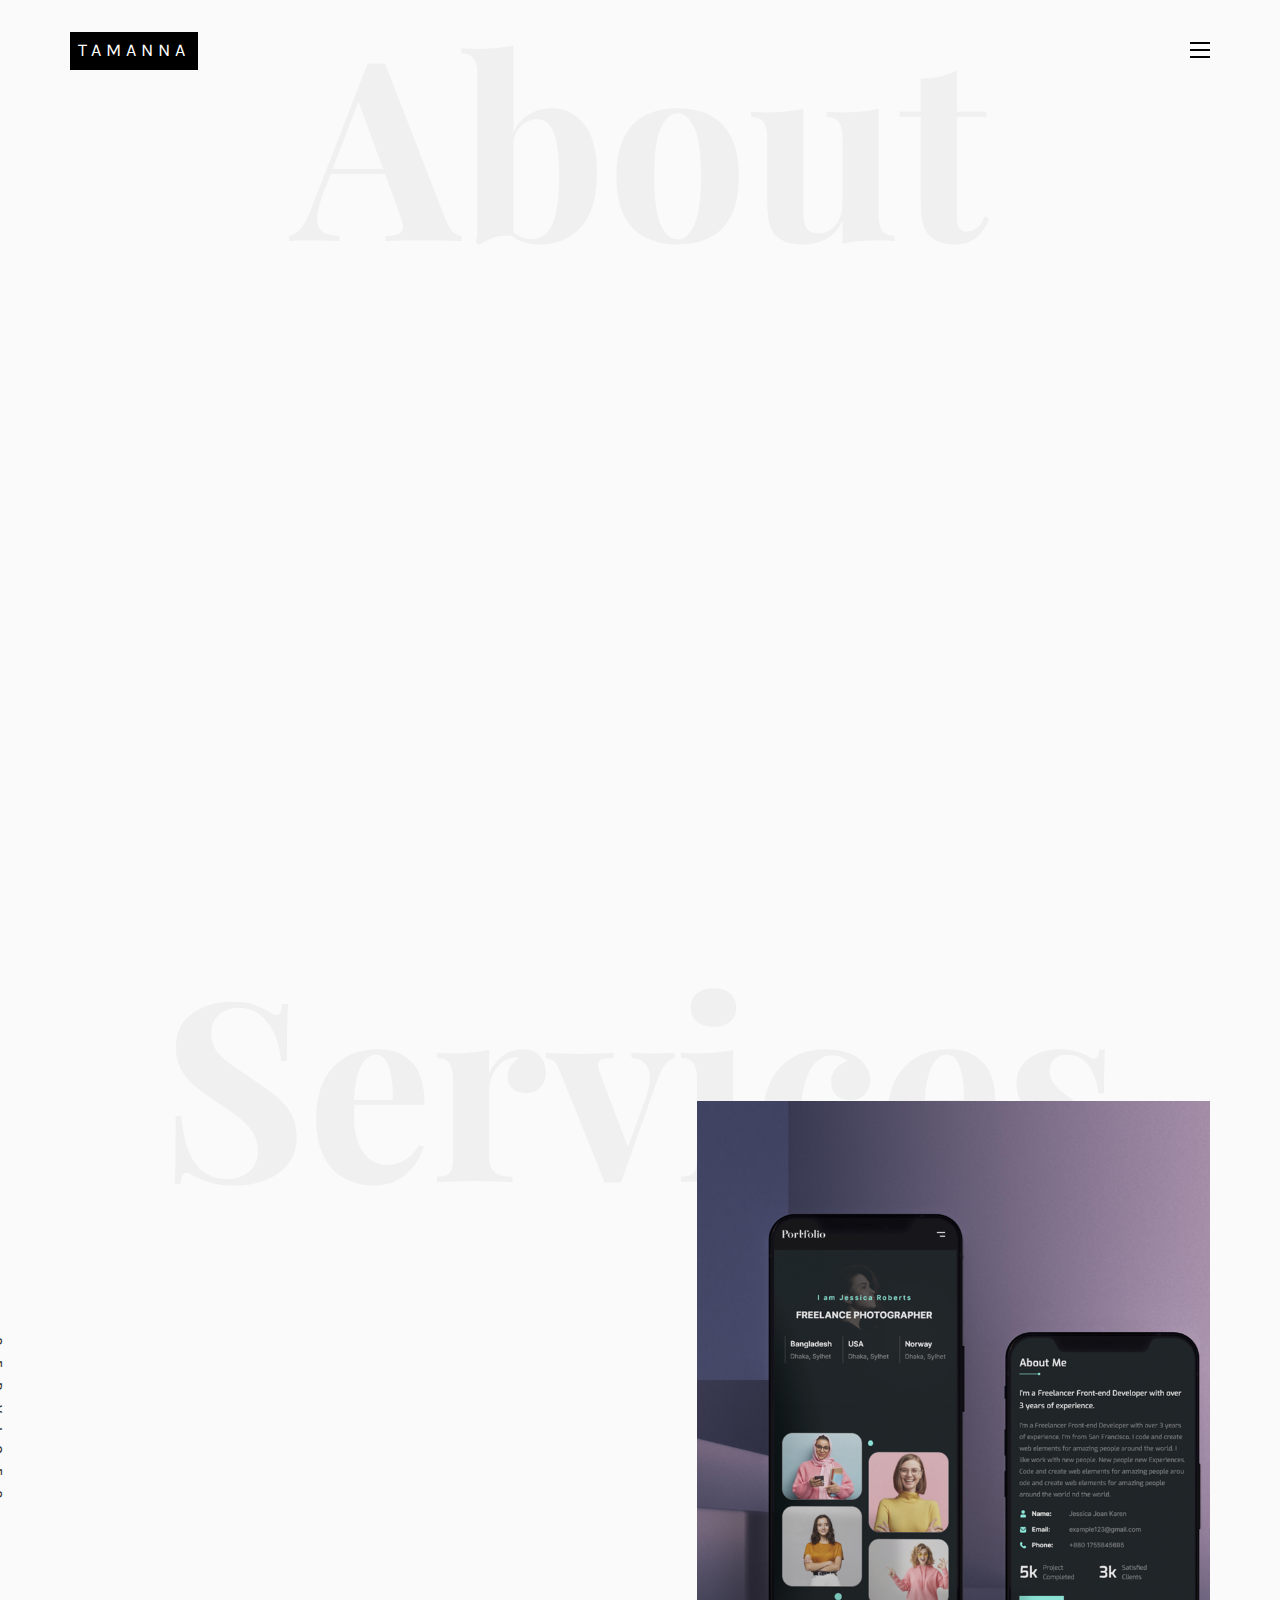
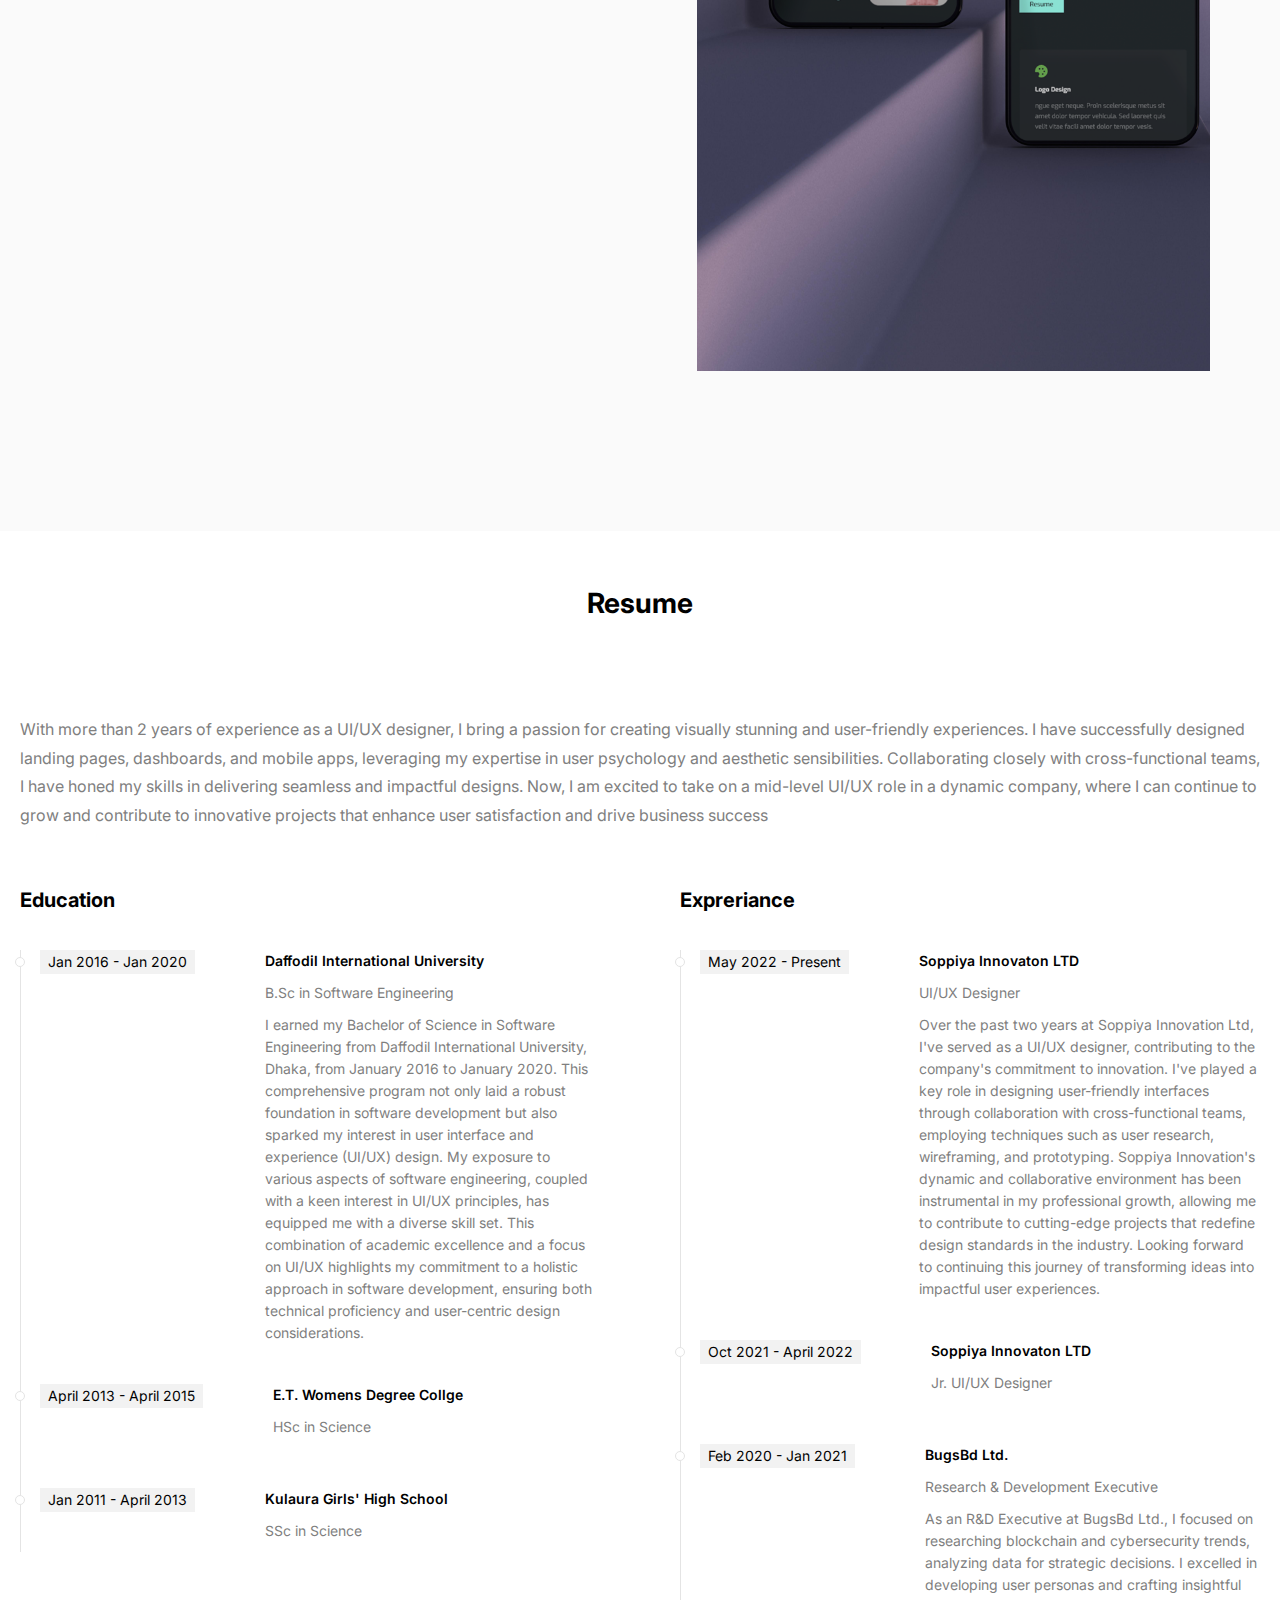
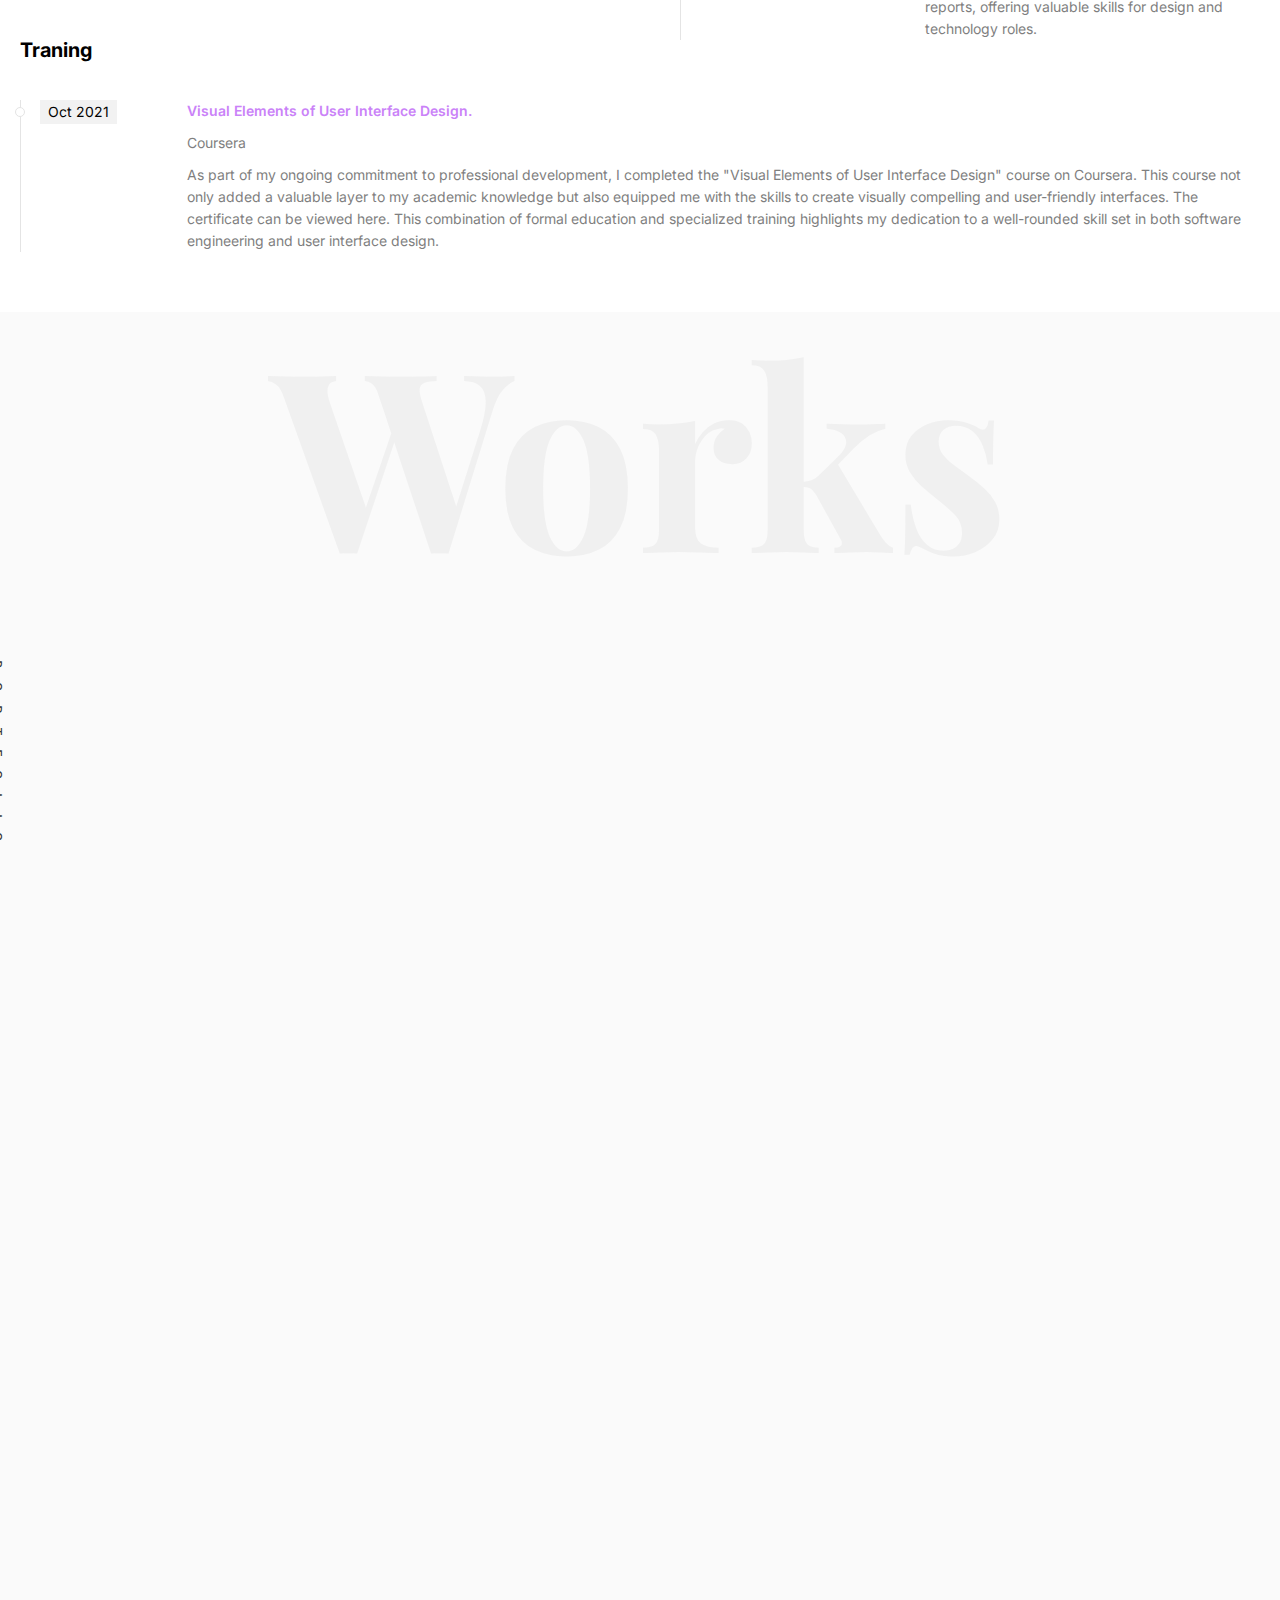
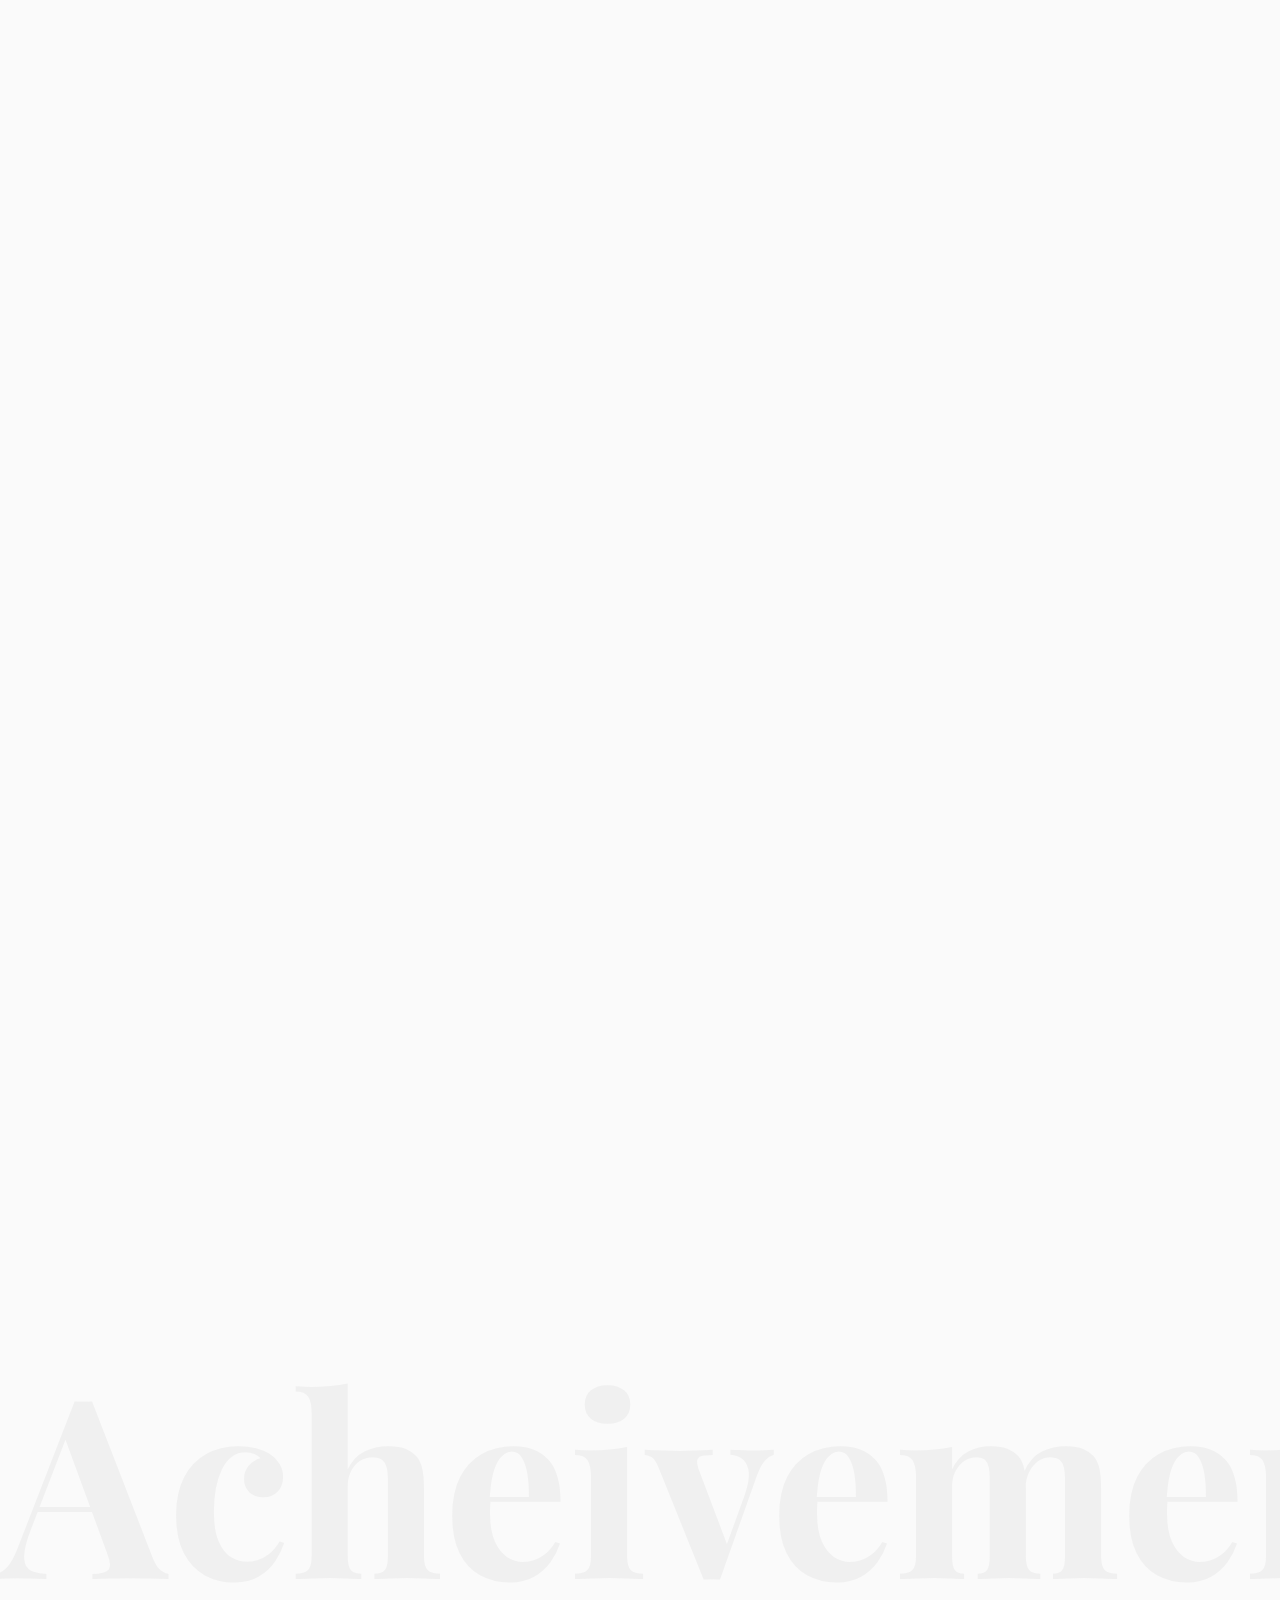
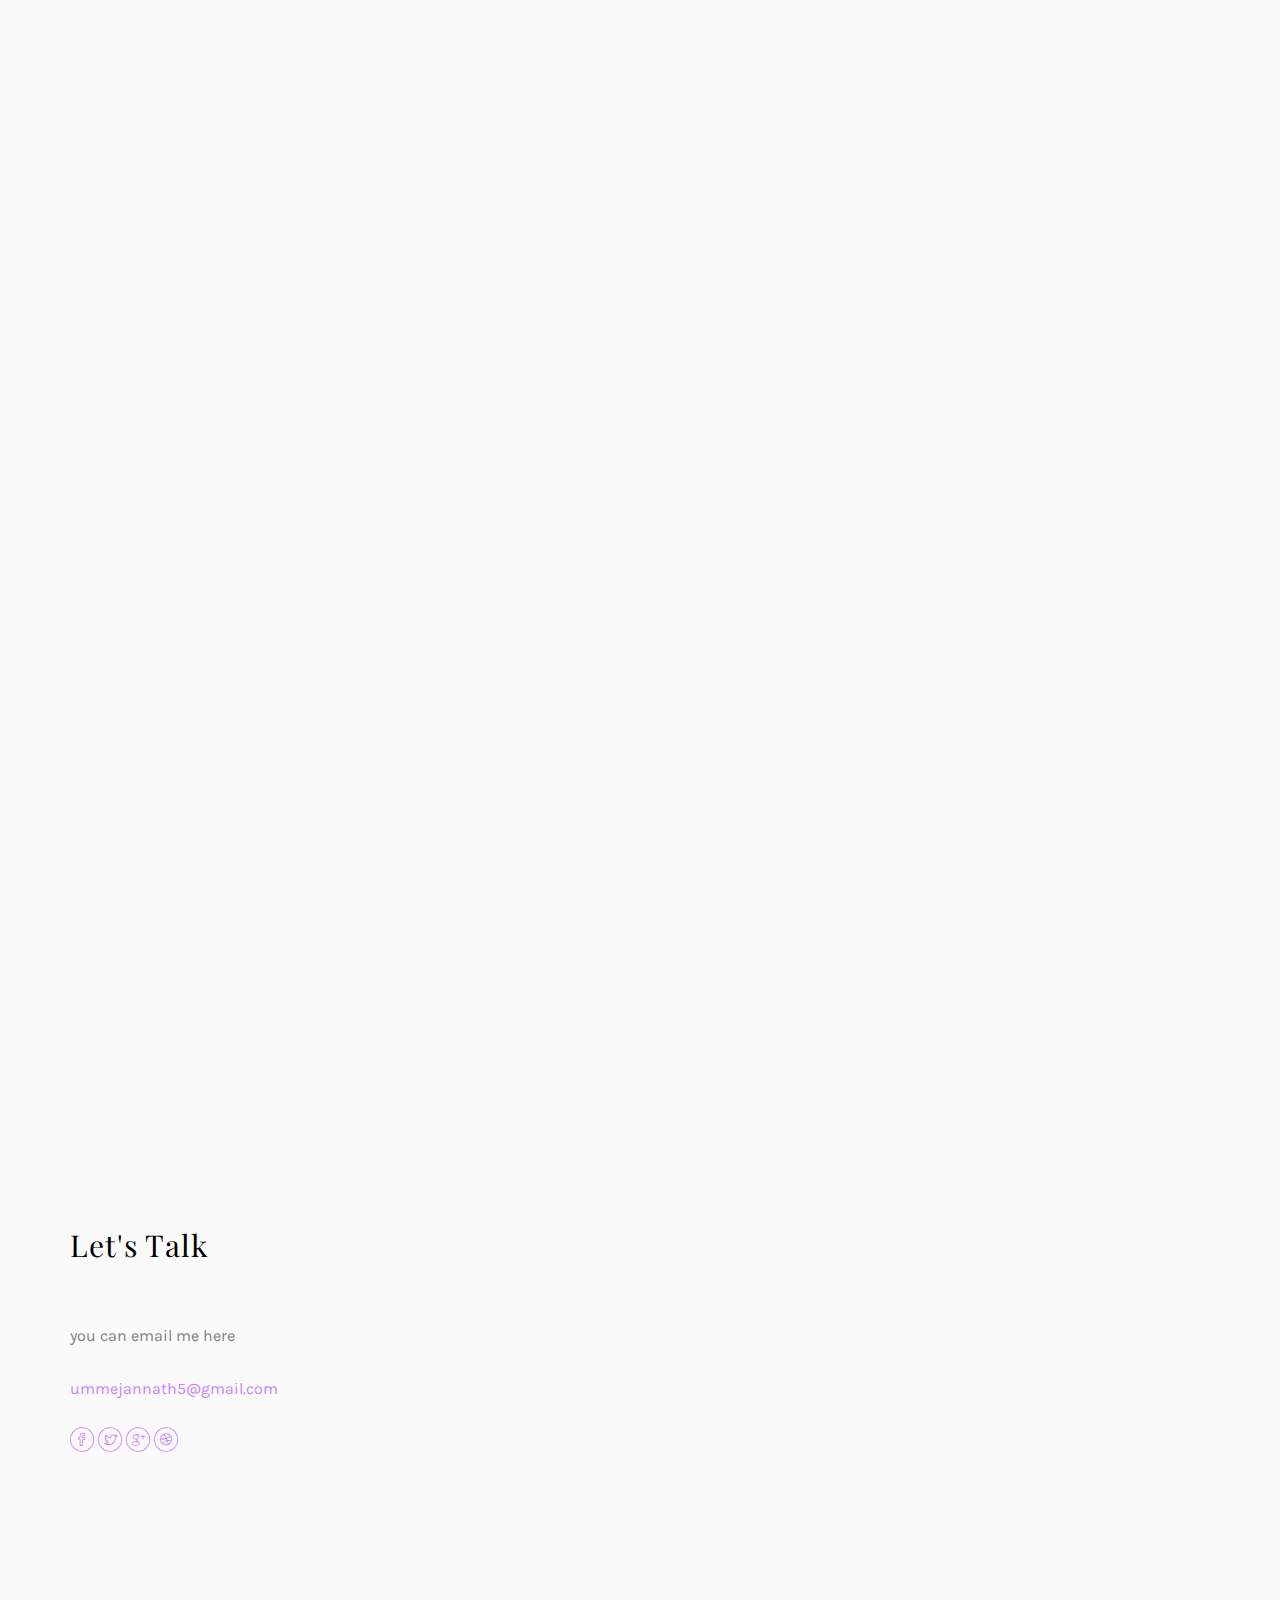
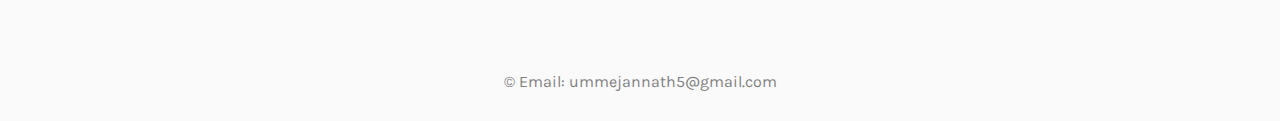
<file: index.html>
<!DOCTYPE HTML>
<html>
	<head>
	<meta charset="utf-8">
	<meta http-equiv="X-UA-Compatible" content="IE=edge">
	<title>Tamanna</title>
	<meta name="viewport" content="width=device-width, initial-scale=1">
	<meta name="description" content="" />
	<meta name="keywords" content="" />
	<meta name="author" content="" />

  <!-- Facebook and Twitter integration -->
	<meta property="og:title" content=""/>
	<meta property="og:image" content=""/>
	<meta property="og:url" content="https://www.facebook.com/m.Tamuuu92"/>
	<meta property="og:site_name" content="https://www.facebook.com/m.Tamuuu92"/>
	<meta property="og:description" content=""/>
	<meta name="twitter:title" content="" />
	<meta name="twitter:image" content="" />
	<meta name="twitter:url" content="" />
	<meta name="twitter:card" content="" />

	<!-- Place favicon.ico and apple-touch-icon.png in the root directory -->
	<link rel="shortcut icon" href="favicon.ico">

	<link href="https://fonts.googleapis.com/css?family=Karla:400,700" rel="stylesheet">
	<link href="https://fonts.googleapis.com/css?family=Playfair+Display:400,400i,700" rel="stylesheet">
	
	<!-- Animate.css -->
	<link rel="stylesheet" href="css/animate.css">
	<!-- Icomoon Icon Fonts-->
	<link rel="stylesheet" href="css/icomoon.css">
	<!-- Bootstrap  -->
	<link rel="stylesheet" href="css/bootstrap.css">
	<!-- Owl Carousel -->
	<link rel="stylesheet" href="css/owl.carousel.min.css">
	<link rel="stylesheet" href="css/owl.theme.default.min.css">
	<!-- Magnific Popup -->
	<link rel="stylesheet" href="css/magnific-popup.css">

	<link rel="stylesheet" href="css/style.css">


	<!-- Modernizr JS -->
	<script src="js/modernizr-2.6.2.min.js"></script>
	<!-- FOR IE9 below -->
	<!--[if lt IE 9]>
	<script src="js/respond.min.js"></script>
	<![endif]-->

	</head>
	<body>

	<nav id="colorlib-main-nav" role="navigation">
		<a href="#" class="js-colorlib-nav-toggle colorlib-nav-toggle active"><i></i></a>
		<div class="js-fullheight colorlib-table">
			<div class="colorlib-table-cell js-fullheight">
				<div class="row">
					<div class="col-md-12">
						<div class="form-group">
							<input type="text" class="form-control" id="search" placeholder="Enter any key to search...">
							<button type="submit" class="btn btn-primary"><i class="icon-search3"></i></button>
						</div>
					</div>
				</div>
				<div class="row">
					<!-- <div class="col-md-12">
						<ul>
							<li class="active"><a href="index.html">Home</a></li>
							<li><a href="services.html">Services</a></li>
							<li><a href="work.html">Work</a></li>
							<li><a href="blog.html">Blog</a></li>
							<li><a href="about.html">About</a></li>
							<li><a href="contact.html">Contact</a></li>
						</ul>
					</div> -->
				</div>
				<div class="row">
					<div class="col-md-12">
						<h2 class="head-title">Works</h2>
						<a href="images/work-1.png" class="gallery image-popup-link text-center" style="background-image: url(images/work-1.png);">
							<span><i class="icon-search3"></i></span>
						</a>
						<a href="images/work-2.png" class="gallery image-popup-link text-center" style="background-image: url(images/work-2.png);">
							<span><i class="icon-search3"></i></span>
						</a>
						<a href="images/work-3.png" class="gallery image-popup-link text-center" style="background-image: url(images/work-3.png);">
							<span><i class="icon-search3"></i></span>
						</a>
						<a href="images/work-4.png" class="gallery image-popup-link text-center" style="background-image: url(images/work-4.png);">
							<span><i class="icon-search3"></i></span>
						</a>
					</div>
				</div>
			</div>
		</div>
	</nav>
	
	<div id="colorlib-page">
		<header>
			<div class="container">
				<div class="row">
					<div class="col-md-12">
						<div class="colorlib-navbar-brand">
							<a class="colorlib-logo" href="index.html"><span>TAMANNA</span><span></span></a>
						</div>
						<a href="#" class="js-colorlib-nav-toggle colorlib-nav-toggle"><i></i></a>
					</div>
				</div>
			</div>
		</header>
		<div id="colorlib-about">
			<div class="container">
				<div class="row text-center">
					<h2 class="bold">About</h2>
				</div>
				<div class="row">
					<div class="col-md-5 animate-box">
						<div class="owl-carousel3">
							<div class="item">
								<img class="img-responsive about-img" src="images/about.jpg" alt="html5 bootstrap template by colorlib.com">
							</div>
							<div class="item">
								<img class="img-responsive about-img" src="images/about-2.jpg" alt="html5 bootstrap template by colorlib.com">
							</div>
						</div>
					</div>
					<div class="col-md-6 col-md-push-1 animate-box">
						<div class="about-desc">
							<div class="owl-carousel3">
								<div class="item">
									<h2><span>Tamanna</span><span>Umme Jannath</span></h2>
								</div>
								<div class="item">
									<h2><span>I'm</span><span>A UI/UX Designer</span></h2>
								</div>
							</div>
							<div class="desc">
								<div class="rotate">
									<h2 class="heading">About</h2>
								</div>
								<p>Hey there! I'm Umme Jannath Tamanna, a passionate UI/UX designer currently shaping digital experiences at Soppiya Innovation Ltd for the past two years. My journey in the ever-evolving world of design has been nothing short of exhilarating, marked by a commitment to excellence and a love for crafting interfaces that seamlessly blend form and function.</p>
								<p class="colorlib-social-icons">
									<a href="https://dribbble.com/ummejannath" target="_blank"><i class="icon-dribbble2"></i></a>
									<a href="https://www.linkedin.com/in/tamu92/" target="_blank"><i class="icon-linkedin4"></i></a>
									<a href="https://www.facebook.com/m.Tamuuu92" target="_blank"><i class="icon-facebook4"></i></a>
									
								</p>
								<p><a href="https://www.linkedin.com/in/tamu92/" class="btn btn-primary btn-outline">Contact Me!</a></p>
							</div>
						</div>
					</div>
				</div>
			</div>
		</div>
		<div id="colorlib-services">
			<div class="container">
				<div class="row text-center">
					<h2 class="bold">Services</h2>
				</div>
				<div class="row">
					<div class="col-md-12">
						<div class="services-flex">
							<div class="one-third">
								<div class="row">
									<div class="col-md-12 col-md-offset-0 animate-box intro-heading">
										<span>My Services</span>
										<h2>Here Are Some of My Skills</h2>
									</div>
								</div>
								<div class="row">
									<div class="col-md-12">
										<div class="rotate">
											<h2 class="heading">Services</h2>
										</div>
									</div>
									<div class="col-md-6">
										<div class="services animate-box">
											<h3>1 - UI/UX Design</h3>
											<ul>
												<li>User Interface Design</li>
												<li>User Experience Design </li>
												<li>Wireframing</li>
												<li>Prototyping</li>
												<li>Design System</li>
												<li>Style Guide</li>
												
											</ul>
										</div>
										<div class="services animate-box">
											<h3>3 - Tools</h3>
											<ul>
												<li>Figma</li>
												<li>Adobe Xd</li>
												<li>Adobe Photoshop</li>
												<li>Adobe Illustrato</li>
											</ul>
										</div>
									</div>
									<div class="col-md-6">
										<div class="services animate-box">
											<h3>2 - Research</h3>
											<ul>
												<li>Data analysis</li>
												<li>Task analysis</li>
												<li>User persona hypothesis









												</li>




									
											</ul>
										</div>
										<div class="services animate-box">
											<h3>4 - Soft Skills</h3>
											<ul>
												<li>Communication</li>
												<li>Attention to Detail</li>
												<li>Time Management</li>
												<li>Basic HTML CSS</li>
											</ul>
										</div>
									</div>
								</div>
							</div>
							<div class="one-forth services-img" style="background-image: url(images/services-img-1.png);">
							</div>
						</div>
					</div>
				</div>
			</div>
		</div>


	<head>
    <meta charset="UTF-8">
    <meta http-equiv="X-UA-Compatible" content="IE=edge">
    <meta name="viewport" content="width=device-width, initial-scale=1.0">
    <title>skills section</title>
    <link rel="stylesheet" href="css/common.css">
    <link rel="stylesheet" href="css/layoutThree.css">
   
</head>

<body>

    <!--  spresume002_layoutThree  -->
    <section class="spresume002_resume_section spresume002_layoutThree  spresume002_universl">
        <div class="spresume002_section_overlay"></div>
        <div class="spresume002_container">

            <div class="spresume002_section_title_wrapper spresume002_section_title_center">
                <p class="spresume002_section_title">Resume</p>
            </div>

            <div class="spresume002_resume_content_wrapper">
              
                <div class="spresume002_more_skills">
                    <!-- col -->

                    <p> With more than 2 years of experience as a UI/UX designer, I bring a passion for creating visually stunning and user-friendly experiences. I have successfully designed landing pages, dashboards, and mobile apps, leveraging my expertise in user psychology and aesthetic sensibilities. Collaborating closely with cross-functional teams, I have honed my skills in delivering seamless and impactful designs. Now, I am excited to take on a mid-level UI/UX role in a dynamic company, where I can continue to grow and contribute to innovative projects that enhance user satisfaction and drive business success</p>
                  
                </div>

                <!-- resume -->
                <div class="spresume002_resume_area">
                    <div class="spresume002_col spresume002_education_col">
                        <div class="spresume002_title_text_wrapper">
                            <p class="spresume002_title_text">Education</p>
                        </div>
                        <ul class="spresume002_resume_nav">
                            <li class="spresume002_resume_nav_item">
                                <div class="spresume002_resume_item_inner">
                                    <div class="spresume002_date_wrapper">
                                        <span class="spresume002_date">Jan 2016 - Jan 2020</span>
                                        <p class="spresume002_qualification_title">Daffodil International University</p>
                                    </div>
                                    <div class="spresume002_qualification">
                                        <p class="spresume002_qualification_title">Daffodil International University</p>
                                        <p class="spresume002_qualification_group">B.Sc in Software Engineering</p>
                                        <p class="spresume002_qualification_description">
                                           I earned my Bachelor of Science in Software Engineering from Daffodil International University, Dhaka, from January 2016 to January 2020. This comprehensive program not only laid a robust foundation in software development but also sparked my interest in user interface and experience (UI/UX) design. My exposure to various aspects of software engineering, coupled with a keen interest in UI/UX principles, has equipped me with a diverse skill set. This combination of academic excellence and a focus on UI/UX highlights my commitment to a holistic approach in software development, ensuring both technical proficiency and user-centric design considerations.
                                        </p>
                                    </div>
                                </div>


                            </li>

                             <li class="spresume002_resume_nav_item">
                                <div class="spresume002_resume_item_inner">
                                    <div class="spresume002_date_wrapper">
                                        <span class="spresume002_date">April 2013 - April 2015</span>
                                        <p class="spresume002_qualification_title">E.T. Womens Degree Collge</p>
                                    </div>
                                    <div class="spresume002_qualification">
                                        <p class="spresume002_qualification_title">E.T. Womens Degree Collge</p>
                                        <p class="spresume002_qualification_group">HSc in Science</p>
                                        <p class="spresume002_qualification_description">
                                          
                                        </p>
                                    </div>
                                </div>

                                
                            </li>

                            <li class="spresume002_resume_nav_item">
                                <div class="spresume002_resume_item_inner">
                                    <div class="spresume002_date_wrapper">
                                        <span class="spresume002_date">Jan 2011 - April 2013</span>
                                        <p class="spresume002_qualification_title">Kulaura Girls' High School</p>
                                    </div>
                                    <div class="spresume002_qualification">
                                        <p class="spresume002_qualification_title">Kulaura Girls' High School</p>
                                        <p class="spresume002_qualification_group">SSc in Science</p>
                                        <p class="spresume002_qualification_description">
                                          
                                        </p>
                                    </div>
                                </div>

                         
                            </li>
                           
              
                        </ul>
                    </div>
                    <div class="spresume002_col spresume002_exprience_col">
                        <div class="spresume002_title_text_wrapper">
                            <p class="spresume002_title_text">Expreriance</p>
                        </div>
                        <ul class="spresume002_resume_nav">
                            <li class="spresume002_resume_nav_item">
                                <div class="spresume002_resume_item_inner">
                                    <div class="spresume002_date_wrapper">
                                        <span class="spresume002_date">May 2022 - Present</span>
                                        <p class="spresume002_qualification_title">Soppiya Innovaton LTD</p>
                                    </div>
                                    <div class="spresume002_qualification">
                                        <p class="spresume002_qualification_title">Soppiya Innovaton LTD</p>
                                        <p class="spresume002_qualification_group">UI/UX Designer </p>
                                        <p class="spresume002_qualification_description">
                                         Over the past two years at Soppiya Innovation Ltd, I've served as a UI/UX designer, contributing to the company's commitment to innovation. I've played a key role in designing user-friendly interfaces through collaboration with cross-functional teams, employing techniques such as user research, wireframing, and prototyping. Soppiya Innovation's dynamic and collaborative environment has been instrumental in my professional growth, allowing me to contribute to cutting-edge projects that redefine design standards in the industry. Looking forward to continuing this journey of transforming ideas into impactful user experiences.
                                        </p>
                                    </div>
                                </div>
                            </li>
                            <li class="spresume002_resume_nav_item">
                                <div class="spresume002_resume_item_inner">
                                    <div class="spresume002_date_wrapper">
                                        <span class="spresume002_date">Oct 2021 - April 2022</span>
                                        <p class="spresume002_qualification_title">Soppiya Innovaton LTD</p>
                                    </div>
                                    <div class="spresume002_qualification">
                                        <p class="spresume002_qualification_title">Soppiya Innovaton LTD</p>
                                        <p class="spresume002_qualification_group">Jr. UI/UX Designer</p>
                                        <p class="spresume002_qualification_description">
                                            
                                        </p>
                                    </div>
                                </div>
                            </li>
                            <li class="spresume002_resume_nav_item">
                                <div class="spresume002_resume_item_inner">
                                    <div class="spresume002_date_wrapper">
                                        <span class="spresume002_date">Feb 2020 - Jan 2021</span>
                                        <p class="spresume002_qualification_title">Oxford University</p>
                                    </div>
                                    <div class="spresume002_qualification">
                                        <p class="spresume002_qualification_title">BugsBd Ltd.</p>
                                        <p class="spresume002_qualification_group">Research & Development Executive</p>
                                        <p class="spresume002_qualification_description">
                                          As an R&D Executive at BugsBd Ltd., I focused on researching blockchain and cybersecurity trends, analyzing data for strategic decisions. I excelled in developing user personas and crafting insightful reports, offering valuable skills for design and technology roles.
                                        </p>
                                    </div>
                                </div>
                            </li>
                        </ul>
                    </div>
                </div>

 <div class="spresume002_col spresume002_education_col">
                        <div class="spresume002_title_text_wrapper">
                            <p class="spresume002_title_text">Traning</p>
                        </div>
                        <ul class="spresume002_resume_nav">
                            <li class="spresume002_resume_nav_item">
                                <div class="spresume002_resume_item_inner">
                                    <div class="spresume002_date_wrapper">
                                        <span class="spresume002_date">Oct 2021</span>
                                        <p class="spresume002_qualification_title">Visual Elements of User Interface Design</p>
                                    </div>
                                    <div class="spresume002_qualification">
                                        <p class="spresume002_qualification_title"><a href="https://www.coursera.org/account/accomplishments/verify/EHGLPKS4QMZ3?utm_source=link&utm_medium=certificate&utm_content=cert_image&utm_campaign=sharing_cta&utm_product=course" target="_blank">Visual Elements of User Interface Design.</a></p>
                                        <p class="spresume002_qualification_group">Coursera</p>
                                        <p class="spresume002_qualification_description">
                                         As part of my ongoing commitment to professional development, I completed the "Visual Elements of User Interface Design" course on Coursera. This course not only added a valuable layer to my academic knowledge but also equipped me with the skills to create visually compelling and user-friendly interfaces. The certificate can be viewed here. This combination of formal education and specialized training highlights my dedication to a well-rounded skill set in both software engineering and user interface design.
                                        </p>
                                    </div>
                                </div>
                            </li>
                           
              
                        </ul>
                    </div>

            </div>
        </div>
    </section>

<script>
        const progressbar = document.querySelector(".spresume002_layoutFive .spresume002_progress")
        const progressValue = document.querySelector(".spresume002_layoutFive .spresume002_progress_bar .spresume002_percentage");

        let speed = 20;
        let progressStartValue = 0;
        let progressEndValue = 90;

        let progress = setInterval(()=>{
            progressStartValue++;

            progressValue.textContent = `${progressStartValue}%`
            
            progressbar.style.background = `conic-gradient( #11F7E5 ${progressStartValue * 3.6}deg , #242323 0) `;

            if( progressStartValue == progressEndValue){
                clearInterval(progress)
            }
        },speed)

</script>
</body>









		<div id="colorlib-work">
			<div class="container">
				<div class="row text-center">
					<h2 class="bold">Works</h2>
				</div>
				<div class="row">
					<div class="col-md-12 col-md-offset-0 text-center animate-box intro-heading">
						<span>Portfolio</span>
						<h2>Best Projects</h2>
					</div>
				</div>
				<div class="row">
					<div class="col-md-12">
						<div class="rotate">
							<h2 class="heading">Portfolio</h2>
						</div>
					</div>
				</div>
				<div class="row">
					<div class="col-md-12">
						<div class="work-entry animate-box">
							<a href="https://www.accounts.soppiya.com/" target="_blank" class="work-img" style="background-image: url(images/work-1.png);">
								<div class="display-t">
									<div class="work-name">
										<h2>Soppiya Dashboard</h2>
									</div>
								</div>
							</a>
							<div class="col-md-4 col-md-offset-4">
								<div class="desc">
									<p>Soppiya is a SaaS-based e-commerce CMS platform that allows businesses to sell online, manage inventory and build e-commerce identity.</p>
									<p class="read"><a href="https://www.soppiya.com/">View details</a></p>
							</div>
						</div>
					</div>
					<div class="col-md-12">
						<div class="work-entry animate-box">
							<a href="https://shadow.soppiya.xyz/" target="_blank" class="work-img" style="background-image: url(images/work-2.png);">
								<div class="display-t">
									<div class="work-name">
										<h2>Shadow Theme</h2>
									</div>
								</div>
							</a>
							<div class="col-md-4 col-md-offset-4">
								<div class="desc">
									<p>A modern and sophisticated fashion e-commerce theme designed to highlight trends with sleek style and visual allure.</p>
									<p class="read"><a href="https://seradana.com/">View Details</a></p>
								</div>
							</div>
						</div>
					</div>
					<div class="col-md-12">
						<div class="work-entry animate-box">
							<a href="https://root.soppiya.xyz/" target="_blank" class="work-img" style="background-image: url(images/work-3.png);">
								<div class="display-t">
									<div class="work-name">
										<h2>Root Theme</h2>
									</div>
								</div>
							</a>
							<div class="col-md-4 col-md-offset-4">
								<div class="desc">
									<p> A fresh and earthy e-commerce theme crafted to beautifully showcase organic products with a natural, sustainable touch.</p>
									<p class="read"><a href="https://furniture.soppiya.com/">View details</a></p>
								</div>
							</div>
						</div>
					</div>
					<div class="col-md-12">
						<div class="work-entry animate-box">
							<a href="https://dribbble.com/shots/23078864-Grocery-Shopping-App-Fresco" target="_blank" class="work-img" style="background-image: url(images/work-4.png);">
								<div class="display-t">
									<div class="work-name">
										<h2>Fresco</h2>
									</div>
								</div>
							</a>
							<div class="col-md-4 col-md-offset-4">
								<div class="desc">
									<p>In this venture, I combined sleek design with user-centric features, offering a seamless shopping experience for users seeking convenience and efficiency. From intuitive navigation to personalized recommendations, this app exemplifies my commitment to crafting engaging and functional interfaces. Explore the project and witness firsthand how I bring innovation and user satisfaction to the forefront of digital experiences</p>
									<p class="read"><a href="https://dribbble.com/shots/23078864-Grocery-Shopping-App-Fresco">View details</a></p>
								</div>
							</div>
						</div>
					</div>


					<div class="col-md-12">
						<div class="work-entry animate-box">
							<a href="https://dribbble.com/shots/23108964-Finance-App" target="_blank" class="work-img" style="background-image: url(images/work-5.png);">
								<div class="display-t">
									<div class="work-name">
										<h2>Smart Wallet</h2>
									</div>
								</div>
							</a>
							<div class="col-md-4 col-md-offset-4">
								<div class="desc">
									<p>Transform your financial landscape with the Ultimate Finance App where design meets financial empowerment. </p>
									<p class="read"><a href="https://dribbble.com/shots/23108964-Finance-App" target="_blank">View details</a></p>
								</div>
							</div>
						</div>
					</div>

					<div class="col-md-12">
						<div class="work-entry animate-box">
							<a href="#" target="_blank" class="work-img" style="background-image: url(images/work-6.png);">
								<div class="display-t">
									<div class="work-name">
										<h2>Mood Mate AI</h2>
									</div>
								</div>
							</a>
							<div class="col-md-4 col-md-offset-4">
								<div class="desc">
									<p>MoodMate is an emotional wellness AI app designed to help users track their moods, practice mindfulness, and improve their mental well-being. With personalized insights and calming exercises. </p>
									<p class="read"><a href="#" target="_blank">View details</a></p>
								</div>
							</div>
						</div>
					</div>
					<div class="col-md-12">
						<div class="work-entry animate-box">
							<a href="https://dribbble.com/shots/24462009-Online-Learning-App" target="_blank" class="work-img" style="background-image: url(images/work-7.png);">
								<div class="display-t">
									<div class="work-name">
										<h2>LMS APP</h2>
									</div>
								</div>
							</a>
							<div class="col-md-4 col-md-offset-4">
								<div class="desc">
									<p></p>
									<p class="read"><a href="https://dribbble.com/shots/24462009-Online-Learning-App" target="_blank">View details</a></p>
								</div>
							</div>
						</div>
					</div>
				</div>
			</div>
		</div>

	

		

		<div id="colorlib-testimony">
			<div class="container">
				<div class="row text-center">
					<h2 class="bold">Acheivements</h2>
				</div>
				<div class="col-md-12">
						<div class="work-entry animate-box">
							<a href="work.html" class="work-img" style="background-image: url(images/certificate.jpg);">
							</a>
							<div class="row text-center">
								
									<h2>Employee Of The Quarter</h2>
					
							
							</div>
						</div>

				</div>
			</div>
		</div>



   		
   	</div> <!-- /resume-timeline -->
		
	</section> <!-- /features -->




		<footer>
			<div id="footer">
				<div class="container">
					<div class="row">
						<div class="col-md-4 col-pb-sm">
							<div class="row">
								<div class="col-md-10">
									<h2>Let's Talk</h2>
									<p>you can email me here</p>
									<p><a href="#">ummejannath5@gmail.com</a></p>
									<p class="colorlib-social-icons">
										<a href="#"><i class="icon-facebook4"></i></a>
										<a href="#"><i class="icon-twitter3"></i></a>
										<a href="#"><i class="icon-googleplus"></i></a>
										<a href="#"><i class="icon-dribbble2"></i></a>
									</p>
								</div>
							</div>
						</div>
				<!--		<div class="col-md-4 col-pb-sm">
							<h2>Latest Blog</h2>
							<div class="f-entry">
								<a href="#" class="featured-img" style="background-image: url(images/img-1.jpg);"></a>
								<div class="desc">
									<span>February 15, 2018</span>
									<h3><a href="#">Art Gallery in Japan</a></h3>
								</div>
							</div>
							<div class="f-entry">
								<a href="#" class="featured-img" style="background-image: url(images/img-2.jpg);"></a>
								<div class="desc">
									<span>February 9, 2018</span>
									<h3><a href="#">A Japanese Constellation</a></h3>
								</div>
							</div>
							<div class="f-entry">
								<a href="#" class="featured-img" style="background-image: url(images/img-3.jpg);"></a>
								<div class="desc">
									<span>February 15, 2018</span>
									<h3><a href="#">Road Trip</a></h3>
								</div>
							</div> -->
						</div>
					<!--	<div class="col-md-4 col-pb-sm">
							<h2>Newsletter</h2>
							<p>A small river named Duden flows by their place and supplies it with the necessary regelialia</p>
							<div class="subscribe text-center">
								<div class="form-group">
									<input type="text" class="form-control text-center" placeholder="Enter Email address">
									<input type="submit" value="Subscribe" class="btn btn-primary btn-custom">
								</div>
							</div>  -->
						</div>
					</div>
					<div class="row">
						<div class="col-md-12 text-center">
							<p>
								&copy; <!-- Link back to Colorlib can't be removed. Template is licensed under CC BY 3.0. -->
 <script></script> Email: ummejannath5@gmail.com <i class="" aria-hidden="true"></i>  <a href="" target="_blank"></a>
<!-- Link back to Colorlib can't be removed. Template is licensed under CC BY 3.0. -->
							</p>
						</div>
					</div>
				</div>
			</div>
		</footer>



	
	</div>

	<!-- jQuery -->
	<script src="js/jquery.min.js"></script>
	<!-- jQuery Easing -->
	<script src="js/jquery.easing.1.3.js"></script>
	<!-- Bootstrap -->
	<script src="js/bootstrap.min.js"></script>
	<!-- Waypoints -->
	<script src="js/jquery.waypoints.min.js"></script>
	<!-- Owl Carousel -->
	<script src="js/owl.carousel.min.js"></script>
	<!-- Magnific Popup -->
	<script src="js/jquery.magnific-popup.min.js"></script>
	<script src="js/magnific-popup-options.js"></script>

	<!-- Main JS (Do not remove) -->
	<script src="js/main.js"></script>

	</body>
</html>
</file>
<file: css/icomoon.css>
@font-face {
  font-family: 'icomoon';
  src:  url('fonts/icomoon.eot?tmere9');
  src:  url('fonts/icomoon.eot?tmere9#iefix') format('embedded-opentype'),
    url('fonts/icomoon.ttf?tmere9') format('truetype'),
    url('fonts/icomoon.woff?tmere9') format('woff'),
    url('fonts/icomoon.svg?tmere9#icomoon') format('svg');
  font-weight: normal;
  font-style: normal;
}

[class^="icon-"], [class*=" icon-"] {
  /* use !important to prevent issues with browser extensions that change fonts */
  font-family: 'icomoon' !important;
  speak: none;
  font-style: normal;
  font-weight: normal;
  font-variant: normal;
  text-transform: none;
  line-height: 1;

  /* Better Font Rendering =========== */
  -webkit-font-smoothing: antialiased;
  -moz-osx-font-smoothing: grayscale;
}

.icon-activity:before {
  content: "\e900";
}
.icon-airplay:before {
  content: "\e901";
}
.icon-alert-circle:before {
  content: "\e902";
}
.icon-alert-octagon:before {
  content: "\e903";
}
.icon-alert-triangle:before {
  content: "\e904";
}
.icon-align-center:before {
  content: "\e905";
}
.icon-align-justify:before {
  content: "\e906";
}
.icon-align-left:before {
  content: "\e907";
}
.icon-align-right:before {
  content: "\e908";
}
.icon-anchor:before {
  content: "\e909";
}
.icon-aperture:before {
  content: "\e90a";
}
.icon-arrow-down3:before {
  content: "\e90b";
}
.icon-arrow-down-circle:before {
  content: "\e90c";
}
.icon-arrow-down-left3:before {
  content: "\e90d";
}
.icon-arrow-down-right3:before {
  content: "\e90e";
}
.icon-arrow-left3:before {
  content: "\e90f";
}
.icon-arrow-left-circle:before {
  content: "\e910";
}
.icon-arrow-right3:before {
  content: "\e911";
}
.icon-arrow-right-circle:before {
  content: "\e912";
}
.icon-arrow-up3:before {
  content: "\e913";
}
.icon-arrow-up-circle:before {
  content: "\e914";
}
.icon-arrow-up-left3:before {
  content: "\e915";
}
.icon-arrow-up-right3:before {
  content: "\e916";
}
.icon-at-sign:before {
  content: "\e917";
}
.icon-award:before {
  content: "\e918";
}
.icon-bar-chart:before {
  content: "\e919";
}
.icon-bar-chart-2:before {
  content: "\e91a";
}
.icon-battery:before {
  content: "\e91b";
}
.icon-battery-charging:before {
  content: "\e91c";
}
.icon-bell2:before {
  content: "\e91d";
}
.icon-bell-off:before {
  content: "\e91e";
}
.icon-bluetooth:before {
  content: "\e91f";
}
.icon-bold2:before {
  content: "\e920";
}
.icon-book2:before {
  content: "\e921";
}
.icon-book-open:before {
  content: "\e922";
}
.icon-bookmark2:before {
  content: "\e923";
}
.icon-box:before {
  content: "\e924";
}
.icon-briefcase2:before {
  content: "\e925";
}
.icon-calendar2:before {
  content: "\e926";
}
.icon-camera2:before {
  content: "\e927";
}
.icon-camera-off:before {
  content: "\e928";
}
.icon-cast:before {
  content: "\e929";
}
.icon-check:before {
  content: "\e92a";
}
.icon-check-circle:before {
  content: "\e92b";
}
.icon-check-square:before {
  content: "\e92c";
}
.icon-chevron-down:before {
  content: "\e92d";
}
.icon-chevron-left:before {
  content: "\e92e";
}
.icon-chevron-right:before {
  content: "\e92f";
}
.icon-chevron-up:before {
  content: "\e930";
}
.icon-chevrons-down:before {
  content: "\e931";
}
.icon-chevrons-left:before {
  content: "\e932";
}
.icon-chevrons-right:before {
  content: "\e933";
}
.icon-chevrons-up:before {
  content: "\e934";
}
.icon-chrome2:before {
  content: "\e935";
}
.icon-circle:before {
  content: "\e936";
}
.icon-clipboard2:before {
  content: "\e937";
}
.icon-clock3:before {
  content: "\e938";
}
.icon-cloud2:before {
  content: "\e939";
}
.icon-cloud-drizzle:before {
  content: "\e93a";
}
.icon-cloud-lightning:before {
  content: "\e93b";
}
.icon-cloud-off:before {
  content: "\e93c";
}
.icon-cloud-rain:before {
  content: "\e93d";
}
.icon-cloud-snow:before {
  content: "\e93e";
}
.icon-code:before {
  content: "\e93f";
}
.icon-codepen2:before {
  content: "\e940";
}
.icon-command2:before {
  content: "\e941";
}
.icon-compass3:before {
  content: "\e942";
}
.icon-copy2:before {
  content: "\e943";
}
.icon-corner-down-left:before {
  content: "\e944";
}
.icon-corner-down-right:before {
  content: "\e945";
}
.icon-corner-left-down:before {
  content: "\e946";
}
.icon-corner-left-up:before {
  content: "\e947";
}
.icon-corner-right-down:before {
  content: "\e948";
}
.icon-corner-right-up:before {
  content: "\e949";
}
.icon-corner-up-left:before {
  content: "\e94a";
}
.icon-corner-up-right:before {
  content: "\e94b";
}
.icon-cpu:before {
  content: "\e94c";
}
.icon-credit-card2:before {
  content: "\e94d";
}
.icon-crop2:before {
  content: "\e94e";
}
.icon-crosshair:before {
  content: "\e94f";
}
.icon-database2:before {
  content: "\e950";
}
.icon-delete:before {
  content: "\e951";
}
.icon-disc:before {
  content: "\e952";
}
.icon-dollar-sign:before {
  content: "\e953";
}
.icon-download4:before {
  content: "\e954";
}
.icon-download-cloud:before {
  content: "\e955";
}
.icon-droplet2:before {
  content: "\e956";
}
.icon-edit:before {
  content: "\e957";
}
.icon-edit-2:before {
  content: "\e958";
}
.icon-edit-3:before {
  content: "\e959";
}
.icon-external-link:before {
  content: "\e95a";
}
.icon-eye2:before {
  content: "\e95b";
}
.icon-eye-off:before {
  content: "\e95c";
}
.icon-facebook3:before {
  content: "\e95d";
}
.icon-fast-forward:before {
  content: "\e95e";
}
.icon-feather:before {
  content: "\e95f";
}
.icon-file:before {
  content: "\e960";
}
.icon-file-minus:before {
  content: "\e961";
}
.icon-file-plus:before {
  content: "\e962";
}
.icon-file-text3:before {
  content: "\e963";
}
.icon-film2:before {
  content: "\e964";
}
.icon-filter2:before {
  content: "\e965";
}
.icon-flag2:before {
  content: "\e966";
}
.icon-folder2:before {
  content: "\e967";
}
.icon-folder-minus2:before {
  content: "\e968";
}
.icon-folder-plus2:before {
  content: "\e969";
}
.icon-git-branch:before {
  content: "\e96a";
}
.icon-git-commit:before {
  content: "\e96b";
}
.icon-git-merge:before {
  content: "\e96c";
}
.icon-git-pull-request:before {
  content: "\e96d";
}
.icon-github2:before {
  content: "\e96e";
}
.icon-gitlab:before {
  content: "\e96f";
}
.icon-globe:before {
  content: "\e970";
}
.icon-grid:before {
  content: "\e971";
}
.icon-hard-drive:before {
  content: "\e972";
}
.icon-hash:before {
  content: "\e973";
}
.icon-headphones2:before {
  content: "\e974";
}
.icon-heart2:before {
  content: "\e975";
}
.icon-help-circle:before {
  content: "\e976";
}
.icon-home4:before {
  content: "\e977";
}
.icon-image2:before {
  content: "\e978";
}
.icon-inbox:before {
  content: "\e979";
}
.icon-info2:before {
  content: "\e97a";
}
.icon-instagram2:before {
  content: "\e97b";
}
.icon-italic2:before {
  content: "\e97c";
}
.icon-layers:before {
  content: "\e97d";
}
.icon-layout:before {
  content: "\e97e";
}
.icon-life-buoy:before {
  content: "\e97f";
}
.icon-link2:before {
  content: "\e980";
}
.icon-link-2:before {
  content: "\e981";
}
.icon-linkedin3:before {
  content: "\e982";
}
.icon-list3:before {
  content: "\e983";
}
.icon-loader:before {
  content: "\e984";
}
.icon-lock2:before {
  content: "\e985";
}
.icon-log-in:before {
  content: "\e986";
}
.icon-log-out:before {
  content: "\e987";
}
.icon-mail5:before {
  content: "\e988";
}
.icon-map3:before {
  content: "\e989";
}
.icon-map-pin:before {
  content: "\e98a";
}
.icon-maximize:before {
  content: "\e98b";
}
.icon-maximize-2:before {
  content: "\e98c";
}
.icon-menu5:before {
  content: "\e98d";
}
.icon-message-circle:before {
  content: "\e98e";
}
.icon-message-square:before {
  content: "\e98f";
}
.icon-mic2:before {
  content: "\e990";
}
.icon-mic-off:before {
  content: "\e991";
}
.icon-minimize:before {
  content: "\e992";
}
.icon-minimize-2:before {
  content: "\e993";
}
.icon-minus2:before {
  content: "\e994";
}
.icon-minus-circle:before {
  content: "\e995";
}
.icon-minus-square:before {
  content: "\e996";
}
.icon-monitor:before {
  content: "\e997";
}
.icon-moon:before {
  content: "\e998";
}
.icon-more-horizontal:before {
  content: "\e999";
}
.icon-more-vertical:before {
  content: "\e99a";
}
.icon-move:before {
  content: "\e99b";
}
.icon-music2:before {
  content: "\e99c";
}
.icon-navigation:before {
  content: "\e99d";
}
.icon-navigation-2:before {
  content: "\e99e";
}
.icon-octagon:before {
  content: "\e99f";
}
.icon-package:before {
  content: "\e9a0";
}
.icon-paperclip:before {
  content: "\e9a1";
}
.icon-pause3:before {
  content: "\e9a2";
}
.icon-pause-circle:before {
  content: "\e9a3";
}
.icon-percent:before {
  content: "\e9a4";
}
.icon-phone2:before {
  content: "\e9a5";
}
.icon-phone-call:before {
  content: "\e9a6";
}
.icon-phone-forwarded:before {
  content: "\e9a7";
}
.icon-phone-incoming:before {
  content: "\e9a8";
}
.icon-phone-missed:before {
  content: "\e9a9";
}
.icon-phone-off:before {
  content: "\e9aa";
}
.icon-phone-outgoing:before {
  content: "\e9ab";
}
.icon-pie-chart2:before {
  content: "\e9ac";
}
.icon-play4:before {
  content: "\e9ad";
}
.icon-play-circle:before {
  content: "\e9ae";
}
.icon-plus2:before {
  content: "\e9af";
}
.icon-plus-circle:before {
  content: "\e9b0";
}
.icon-plus-square:before {
  content: "\e9b1";
}
.icon-pocket:before {
  content: "\e9b2";
}
.icon-power2:before {
  content: "\e9b3";
}
.icon-printer2:before {
  content: "\e9b4";
}
.icon-radio:before {
  content: "\e9b5";
}
.icon-refresh-ccw:before {
  content: "\e9b6";
}
.icon-refresh-cw:before {
  content: "\e9b7";
}
.icon-repeat:before {
  content: "\e9b8";
}
.icon-rewind:before {
  content: "\e9b9";
}
.icon-rotate-ccw:before {
  content: "\e9ba";
}
.icon-rotate-cw:before {
  content: "\e9bb";
}
.icon-rss3:before {
  content: "\e9bc";
}
.icon-save:before {
  content: "\e9bd";
}
.icon-scissors2:before {
  content: "\e9be";
}
.icon-search2:before {
  content: "\e9bf";
}
.icon-send:before {
  content: "\e9c0";
}
.icon-server:before {
  content: "\e9c1";
}
.icon-settings:before {
  content: "\e9c2";
}
.icon-share3:before {
  content: "\e9c3";
}
.icon-share-2:before {
  content: "\e9c4";
}
.icon-shield2:before {
  content: "\e9c5";
}
.icon-shield-off:before {
  content: "\e9c6";
}
.icon-shopping-bag:before {
  content: "\e9c7";
}
.icon-shopping-cart:before {
  content: "\e9c8";
}
.icon-shuffle2:before {
  content: "\e9c9";
}
.icon-sidebar:before {
  content: "\e9ca";
}
.icon-skip-back:before {
  content: "\e9cb";
}
.icon-skip-forward:before {
  content: "\e9cc";
}
.icon-slack:before {
  content: "\e9cd";
}
.icon-slash:before {
  content: "\e9ce";
}
.icon-sliders:before {
  content: "\e9cf";
}
.icon-smartphone:before {
  content: "\e9d0";
}
.icon-speaker:before {
  content: "\e9d1";
}
.icon-square:before {
  content: "\e9d2";
}
.icon-star:before {
  content: "\e9d3";
}
.icon-stop-circle:before {
  content: "\e9d4";
}
.icon-sun2:before {
  content: "\e9d5";
}
.icon-sunrise:before {
  content: "\e9d6";
}
.icon-sunset:before {
  content: "\e9d7";
}
.icon-tablet2:before {
  content: "\e9d8";
}
.icon-tag:before {
  content: "\e9d9";
}
.icon-target2:before {
  content: "\e9da";
}
.icon-terminal2:before {
  content: "\e9db";
}
.icon-thermometer:before {
  content: "\e9dc";
}
.icon-thumbs-down:before {
  content: "\e9dd";
}
.icon-thumbs-up:before {
  content: "\e9de";
}
.icon-toggle-left:before {
  content: "\e9df";
}
.icon-toggle-right:before {
  content: "\e9e0";
}
.icon-trash:before {
  content: "\e9e1";
}
.icon-trash-2:before {
  content: "\e9e2";
}
.icon-trending-down:before {
  content: "\e9e3";
}
.icon-trending-up:before {
  content: "\e9e4";
}
.icon-triangle:before {
  content: "\e9e5";
}
.icon-truck2:before {
  content: "\e9e6";
}
.icon-tv2:before {
  content: "\e9e7";
}
.icon-twitter2:before {
  content: "\e9e8";
}
.icon-type:before {
  content: "\e9e9";
}
.icon-umbrella:before {
  content: "\e9ea";
}
.icon-underline2:before {
  content: "\e9eb";
}
.icon-unlock:before {
  content: "\e9ec";
}
.icon-upload4:before {
  content: "\e9ed";
}
.icon-upload-cloud:before {
  content: "\e9ee";
}
.icon-user2:before {
  content: "\e9ef";
}
.icon-user-check2:before {
  content: "\e9f0";
}
.icon-user-minus2:before {
  content: "\e9f1";
}
.icon-user-plus2:before {
  content: "\e9f2";
}
.icon-user-x:before {
  content: "\e9f3";
}
.icon-users2:before {
  content: "\e9f4";
}
.icon-video:before {
  content: "\e9f5";
}
.icon-video-off:before {
  content: "\e9f6";
}
.icon-voicemail:before {
  content: "\e9f7";
}
.icon-volume:before {
  content: "\e9f8";
}
.icon-volume-1:before {
  content: "\e9f9";
}
.icon-volume-2:before {
  content: "\e9fa";
}
.icon-volume-x:before {
  content: "\e9fb";
}
.icon-watch:before {
  content: "\e9fc";
}
.icon-wifi:before {
  content: "\e9fd";
}
.icon-wifi-off:before {
  content: "\e9fe";
}
.icon-wind:before {
  content: "\e9ff";
}
.icon-x:before {
  content: "\ea00";
}
.icon-x-circle:before {
  content: "\ea01";
}
.icon-x-square:before {
  content: "\ea02";
}
.icon-zap:before {
  content: "\ea03";
}
.icon-zap-off:before {
  content: "\ea04";
}
.icon-zoom-in2:before {
  content: "\ea05";
}
.icon-zoom-out2:before {
  content: "\ea06";
}
.icon-times:before {
  content: "\ea07";
}
.icon-tick:before {
  content: "\ea08";
}
.icon-plus3:before {
  content: "\ea09";
}
.icon-minus3:before {
  content: "\ea0a";
}
.icon-equals:before {
  content: "\ea0b";
}
.icon-divide:before {
  content: "\ea0c";
}
.icon-chevron-right2:before {
  content: "\ea0d";
}
.icon-chevron-left2:before {
  content: "\ea0e";
}
.icon-arrow-right-thick:before {
  content: "\ea0f";
}
.icon-arrow-left-thick:before {
  content: "\ea10";
}
.icon-th-small:before {
  content: "\ea11";
}
.icon-th-menu:before {
  content: "\ea12";
}
.icon-th-list:before {
  content: "\ea13";
}
.icon-th-large:before {
  content: "\ea14";
}
.icon-home5:before {
  content: "\ea15";
}
.icon-arrow-forward:before {
  content: "\ea16";
}
.icon-arrow-back:before {
  content: "\ea17";
}
.icon-rss4:before {
  content: "\ea18";
}
.icon-location3:before {
  content: "\ea19";
}
.icon-link3:before {
  content: "\ea1a";
}
.icon-image3:before {
  content: "\ea1b";
}
.icon-arrow-up-thick:before {
  content: "\ea1c";
}
.icon-arrow-down-thick:before {
  content: "\ea1d";
}
.icon-starburst:before {
  content: "\ea1e";
}
.icon-starburst-outline:before {
  content: "\ea1f";
}
.icon-star2:before {
  content: "\ea20";
}
.icon-flow-children:before {
  content: "\ea21";
}
.icon-export:before {
  content: "\ea22";
}
.icon-delete2:before {
  content: "\ea23";
}
.icon-delete-outline:before {
  content: "\ea24";
}
.icon-cloud-storage:before {
  content: "\ea25";
}
.icon-wi-fi:before {
  content: "\ea26";
}
.icon-heart3:before {
  content: "\ea27";
}
.icon-flash:before {
  content: "\ea28";
}
.icon-cancel:before {
  content: "\ea29";
}
.icon-backspace:before {
  content: "\ea2a";
}
.icon-attachment2:before {
  content: "\ea2b";
}
.icon-arrow-move:before {
  content: "\ea2c";
}
.icon-warning2:before {
  content: "\ea2d";
}
.icon-user3:before {
  content: "\ea2e";
}
.icon-radar:before {
  content: "\ea2f";
}
.icon-lock-open:before {
  content: "\ea30";
}
.icon-lock-closed:before {
  content: "\ea31";
}
.icon-location-arrow:before {
  content: "\ea32";
}
.icon-info3:before {
  content: "\ea33";
}
.icon-user-delete:before {
  content: "\ea34";
}
.icon-user-add:before {
  content: "\ea35";
}
.icon-media-pause:before {
  content: "\ea36";
}
.icon-group:before {
  content: "\ea37";
}
.icon-chart-pie:before {
  content: "\ea38";
}
.icon-chart-line:before {
  content: "\ea39";
}
.icon-chart-bar:before {
  content: "\ea3a";
}
.icon-chart-area:before {
  content: "\ea3b";
}
.icon-video2:before {
  content: "\ea3c";
}
.icon-point-of-interest:before {
  content: "\ea3d";
}
.icon-infinity:before {
  content: "\ea3e";
}
.icon-globe2:before {
  content: "\ea3f";
}
.icon-eye3:before {
  content: "\ea40";
}
.icon-cog2:before {
  content: "\ea41";
}
.icon-camera3:before {
  content: "\ea42";
}
.icon-upload5:before {
  content: "\ea43";
}
.icon-scissors3:before {
  content: "\ea44";
}
.icon-refresh:before {
  content: "\ea45";
}
.icon-pin:before {
  content: "\ea46";
}
.icon-key3:before {
  content: "\ea47";
}
.icon-info-large:before {
  content: "\ea48";
}
.icon-eject2:before {
  content: "\ea49";
}
.icon-download5:before {
  content: "\ea4a";
}
.icon-zoom:before {
  content: "\ea4b";
}
.icon-zoom-out3:before {
  content: "\ea4c";
}
.icon-zoom-in3:before {
  content: "\ea4d";
}
.icon-sort-numerically:before {
  content: "\ea4e";
}
.icon-sort-alphabetically:before {
  content: "\ea4f";
}
.icon-input-checked:before {
  content: "\ea50";
}
.icon-calender:before {
  content: "\ea51";
}
.icon-world:before {
  content: "\ea52";
}
.icon-notes:before {
  content: "\ea53";
}
.icon-code2:before {
  content: "\ea54";
}
.icon-arrow-sync:before {
  content: "\ea55";
}
.icon-arrow-shuffle:before {
  content: "\ea56";
}
.icon-arrow-repeat:before {
  content: "\ea57";
}
.icon-arrow-minimise:before {
  content: "\ea58";
}
.icon-arrow-maximise:before {
  content: "\ea59";
}
.icon-arrow-loop:before {
  content: "\ea5a";
}
.icon-anchor2:before {
  content: "\ea5b";
}
.icon-spanner:before {
  content: "\ea5c";
}
.icon-puzzle:before {
  content: "\ea5d";
}
.icon-power3:before {
  content: "\ea5e";
}
.icon-plane:before {
  content: "\ea5f";
}
.icon-pi:before {
  content: "\ea60";
}
.icon-phone3:before {
  content: "\ea61";
}
.icon-microphone:before {
  content: "\ea62";
}
.icon-media-rewind:before {
  content: "\ea63";
}
.icon-flag3:before {
  content: "\ea64";
}
.icon-adjust-brightness:before {
  content: "\ea65";
}
.icon-waves:before {
  content: "\ea66";
}
.icon-social-twitter:before {
  content: "\ea67";
}
.icon-social-facebook:before {
  content: "\ea68";
}
.icon-social-dribbble:before {
  content: "\ea69";
}
.icon-media-stop:before {
  content: "\ea6a";
}
.icon-media-record:before {
  content: "\ea6b";
}
.icon-media-play:before {
  content: "\ea6c";
}
.icon-media-fast-forward:before {
  content: "\ea6d";
}
.icon-media-eject:before {
  content: "\ea6e";
}
.icon-social-vimeo:before {
  content: "\ea6f";
}
.icon-social-tumbler:before {
  content: "\ea70";
}
.icon-social-skype:before {
  content: "\ea71";
}
.icon-social-pinterest:before {
  content: "\ea72";
}
.icon-social-linkedin:before {
  content: "\ea73";
}
.icon-social-last-fm:before {
  content: "\ea74";
}
.icon-social-github:before {
  content: "\ea75";
}
.icon-social-flickr:before {
  content: "\ea76";
}
.icon-at:before {
  content: "\ea77";
}
.icon-times-outline:before {
  content: "\ea78";
}
.icon-plus-outline:before {
  content: "\ea79";
}
.icon-minus-outline:before {
  content: "\ea7a";
}
.icon-tick-outline:before {
  content: "\ea7b";
}
.icon-th-large-outline:before {
  content: "\ea7c";
}
.icon-equals-outline:before {
  content: "\ea7d";
}
.icon-divide-outline:before {
  content: "\ea7e";
}
.icon-chevron-right-outline:before {
  content: "\ea7f";
}
.icon-chevron-left-outline:before {
  content: "\ea80";
}
.icon-arrow-right-outline:before {
  content: "\ea81";
}
.icon-arrow-left-outline:before {
  content: "\ea82";
}
.icon-th-small-outline:before {
  content: "\ea83";
}
.icon-th-menu-outline:before {
  content: "\ea84";
}
.icon-th-list-outline:before {
  content: "\ea85";
}
.icon-news:before {
  content: "\ea86";
}
.icon-home-outline:before {
  content: "\ea87";
}
.icon-arrow-up-outline:before {
  content: "\ea88";
}
.icon-arrow-forward-outline:before {
  content: "\ea89";
}
.icon-arrow-down-outline:before {
  content: "\ea8a";
}
.icon-arrow-back-outline:before {
  content: "\ea8b";
}
.icon-trash2:before {
  content: "\ea8c";
}
.icon-rss-outline:before {
  content: "\ea8d";
}
.icon-message:before {
  content: "\ea8e";
}
.icon-location-outline:before {
  content: "\ea8f";
}
.icon-link-outline:before {
  content: "\ea90";
}
.icon-image-outline:before {
  content: "\ea91";
}
.icon-export-outline:before {
  content: "\ea92";
}
.icon-cross2:before {
  content: "\ea93";
}
.icon-wi-fi-outline:before {
  content: "\ea94";
}
.icon-star-outline:before {
  content: "\ea95";
}
.icon-media-pause-outline:before {
  content: "\ea96";
}
.icon-mail6:before {
  content: "\ea97";
}
.icon-heart-outline:before {
  content: "\ea98";
}
.icon-flash-outline:before {
  content: "\ea99";
}
.icon-cancel-outline:before {
  content: "\ea9a";
}
.icon-beaker:before {
  content: "\ea9b";
}
.icon-arrow-move-outline:before {
  content: "\ea9c";
}
.icon-watch2:before {
  content: "\ea9d";
}
.icon-warning-outline:before {
  content: "\ea9e";
}
.icon-time:before {
  content: "\ea9f";
}
.icon-radar-outline:before {
  content: "\eaa0";
}
.icon-lock-open-outline:before {
  content: "\eaa1";
}
.icon-location-arrow-outline:before {
  content: "\eaa2";
}
.icon-info-outline:before {
  content: "\eaa3";
}
.icon-backspace-outline:before {
  content: "\eaa4";
}
.icon-attachment-outline:before {
  content: "\eaa5";
}
.icon-user-outline:before {
  content: "\eaa6";
}
.icon-user-delete-outline:before {
  content: "\eaa7";
}
.icon-user-add-outline:before {
  content: "\eaa8";
}
.icon-lock-closed-outline:before {
  content: "\eaa9";
}
.icon-group-outline:before {
  content: "\eaaa";
}
.icon-chart-pie-outline:before {
  content: "\eaab";
}
.icon-chart-line-outline:before {
  content: "\eaac";
}
.icon-chart-bar-outline:before {
  content: "\eaad";
}
.icon-chart-area-outline:before {
  content: "\eaae";
}
.icon-video-outline:before {
  content: "\eaaf";
}
.icon-point-of-interest-outline:before {
  content: "\eab0";
}
.icon-map4:before {
  content: "\eab1";
}
.icon-key-outline:before {
  content: "\eab2";
}
.icon-infinity-outline:before {
  content: "\eab3";
}
.icon-globe-outline:before {
  content: "\eab4";
}
.icon-eye-outline:before {
  content: "\eab5";
}
.icon-cog-outline:before {
  content: "\eab6";
}
.icon-camera-outline:before {
  content: "\eab7";
}
.icon-upload-outline:before {
  content: "\eab8";
}
.icon-support:before {
  content: "\eab9";
}
.icon-scissors-outline:before {
  content: "\eaba";
}
.icon-refresh-outline:before {
  content: "\eabb";
}
.icon-info-large-outline:before {
  content: "\eabc";
}
.icon-eject-outline:before {
  content: "\eabd";
}
.icon-download-outline:before {
  content: "\eabe";
}
.icon-battery-mid:before {
  content: "\eabf";
}
.icon-battery-low:before {
  content: "\eac0";
}
.icon-battery-high:before {
  content: "\eac1";
}
.icon-zoom-outline:before {
  content: "\eac2";
}
.icon-zoom-out-outline:before {
  content: "\eac3";
}
.icon-zoom-in-outline:before {
  content: "\eac4";
}
.icon-tag2:before {
  content: "\eac5";
}
.icon-tabs-outline:before {
  content: "\eac6";
}
.icon-pin-outline:before {
  content: "\eac7";
}
.icon-message-typing:before {
  content: "\eac8";
}
.icon-directions:before {
  content: "\eac9";
}
.icon-battery-full:before {
  content: "\eaca";
}
.icon-battery-charge:before {
  content: "\eacb";
}
.icon-pipette:before {
  content: "\eacc";
}
.icon-pencil3:before {
  content: "\eacd";
}
.icon-folder3:before {
  content: "\eace";
}
.icon-folder-delete:before {
  content: "\eacf";
}
.icon-folder-add:before {
  content: "\ead0";
}
.icon-edit2:before {
  content: "\ead1";
}
.icon-document:before {
  content: "\ead2";
}
.icon-document-delete:before {
  content: "\ead3";
}
.icon-document-add:before {
  content: "\ead4";
}
.icon-brush:before {
  content: "\ead5";
}
.icon-thumbs-up2:before {
  content: "\ead6";
}
.icon-thumbs-down2:before {
  content: "\ead7";
}
.icon-pen2:before {
  content: "\ead8";
}
.icon-sort-numerically-outline:before {
  content: "\ead9";
}
.icon-sort-alphabetically-outline:before {
  content: "\eada";
}
.icon-social-last-fm-circular:before {
  content: "\eadb";
}
.icon-social-github-circular:before {
  content: "\eadc";
}
.icon-compass4:before {
  content: "\eadd";
}
.icon-bookmark3:before {
  content: "\eade";
}
.icon-input-checked-outline:before {
  content: "\eadf";
}
.icon-code-outline:before {
  content: "\eae0";
}
.icon-calender-outline:before {
  content: "\eae1";
}
.icon-business-card:before {
  content: "\eae2";
}
.icon-arrow-up4:before {
  content: "\eae3";
}
.icon-arrow-sync-outline:before {
  content: "\eae4";
}
.icon-arrow-right4:before {
  content: "\eae5";
}
.icon-arrow-repeat-outline:before {
  content: "\eae6";
}
.icon-arrow-loop-outline:before {
  content: "\eae7";
}
.icon-arrow-left4:before {
  content: "\eae8";
}
.icon-flow-switch:before {
  content: "\eae9";
}
.icon-flow-parallel:before {
  content: "\eaea";
}
.icon-flow-merge:before {
  content: "\eaeb";
}
.icon-document-text:before {
  content: "\eaec";
}
.icon-clipboard3:before {
  content: "\eaed";
}
.icon-calculator2:before {
  content: "\eaee";
}
.icon-arrow-minimise-outline:before {
  content: "\eaef";
}
.icon-arrow-maximise-outline:before {
  content: "\eaf0";
}
.icon-arrow-down4:before {
  content: "\eaf1";
}
.icon-gift2:before {
  content: "\eaf2";
}
.icon-film3:before {
  content: "\eaf3";
}
.icon-database3:before {
  content: "\eaf4";
}
.icon-bell3:before {
  content: "\eaf5";
}
.icon-anchor-outline:before {
  content: "\eaf6";
}
.icon-adjust-contrast:before {
  content: "\eaf7";
}
.icon-world-outline:before {
  content: "\eaf8";
}
.icon-shopping-bag2:before {
  content: "\eaf9";
}
.icon-power-outline:before {
  content: "\eafa";
}
.icon-notes-outline:before {
  content: "\eafb";
}
.icon-device-tablet:before {
  content: "\eafc";
}
.icon-device-phone:before {
  content: "\eafd";
}
.icon-device-laptop:before {
  content: "\eafe";
}
.icon-device-desktop:before {
  content: "\eaff";
}
.icon-briefcase3:before {
  content: "\eb00";
}
.icon-stopwatch2:before {
  content: "\eb01";
}
.icon-spanner-outline:before {
  content: "\eb02";
}
.icon-puzzle-outline:before {
  content: "\eb03";
}
.icon-printer3:before {
  content: "\eb04";
}
.icon-pi-outline:before {
  content: "\eb05";
}
.icon-lightbulb:before {
  content: "\eb06";
}
.icon-flag-outline:before {
  content: "\eb07";
}
.icon-contacts:before {
  content: "\eb08";
}
.icon-archive:before {
  content: "\eb09";
}
.icon-weather-stormy:before {
  content: "\eb0a";
}
.icon-weather-shower:before {
  content: "\eb0b";
}
.icon-weather-partly-sunny:before {
  content: "\eb0c";
}
.icon-weather-downpour:before {
  content: "\eb0d";
}
.icon-weather-cloudy:before {
  content: "\eb0e";
}
.icon-plane-outline:before {
  content: "\eb0f";
}
.icon-phone-outline:before {
  content: "\eb10";
}
.icon-microphone-outline:before {
  content: "\eb11";
}
.icon-weather-windy:before {
  content: "\eb12";
}
.icon-weather-windy-cloudy:before {
  content: "\eb13";
}
.icon-weather-sunny:before {
  content: "\eb14";
}
.icon-weather-snow:before {
  content: "\eb15";
}
.icon-weather-night:before {
  content: "\eb16";
}
.icon-media-stop-outline:before {
  content: "\eb17";
}
.icon-media-rewind-outline:before {
  content: "\eb18";
}
.icon-media-record-outline:before {
  content: "\eb19";
}
.icon-media-play-outline:before {
  content: "\eb1a";
}
.icon-media-fast-forward-outline:before {
  content: "\eb1b";
}
.icon-media-eject-outline:before {
  content: "\eb1c";
}
.icon-wine:before {
  content: "\eb1d";
}
.icon-waves-outline:before {
  content: "\eb1e";
}
.icon-ticket2:before {
  content: "\eb1f";
}
.icon-tags:before {
  content: "\eb20";
}
.icon-plug:before {
  content: "\eb21";
}
.icon-headphones3:before {
  content: "\eb22";
}
.icon-credit-card3:before {
  content: "\eb23";
}
.icon-coffee:before {
  content: "\eb24";
}
.icon-book3:before {
  content: "\eb25";
}
.icon-beer:before {
  content: "\eb26";
}
.icon-volume2:before {
  content: "\eb27";
}
.icon-volume-up:before {
  content: "\eb28";
}
.icon-volume-mute3:before {
  content: "\eb29";
}
.icon-volume-down:before {
  content: "\eb2a";
}
.icon-social-vimeo-circular:before {
  content: "\eb2b";
}
.icon-social-twitter-circular:before {
  content: "\eb2c";
}
.icon-social-pinterest-circular:before {
  content: "\eb2d";
}
.icon-social-linkedin-circular:before {
  content: "\eb2e";
}
.icon-social-facebook-circular:before {
  content: "\eb2f";
}
.icon-social-dribbble-circular:before {
  content: "\eb30";
}
.icon-tree2:before {
  content: "\eb31";
}
.icon-thermometer2:before {
  content: "\eb32";
}
.icon-social-tumbler-circular:before {
  content: "\eb33";
}
.icon-social-skype-outline:before {
  content: "\eb34";
}
.icon-social-flickr-circular:before {
  content: "\eb35";
}
.icon-social-at-circular:before {
  content: "\eb36";
}
.icon-shopping-cart2:before {
  content: "\eb37";
}
.icon-messages:before {
  content: "\eb38";
}
.icon-leaf2:before {
  content: "\eb39";
}
.icon-feather2:before {
  content: "\eb3a";
}
.icon-box2:before {
  content: "\eb3b";
}
.icon-write:before {
  content: "\eb3c";
}
.icon-clock4:before {
  content: "\eb3d";
}
.icon-reply2:before {
  content: "\eb3e";
}
.icon-reply-all:before {
  content: "\eb3f";
}
.icon-forward4:before {
  content: "\eb40";
}
.icon-flag4:before {
  content: "\eb41";
}
.icon-search3:before {
  content: "\eb42";
}
.icon-trash3:before {
  content: "\eb43";
}
.icon-envelope:before {
  content: "\eb44";
}
.icon-bubble3:before {
  content: "\eb45";
}
.icon-bubbles5:before {
  content: "\eb46";
}
.icon-user4:before {
  content: "\eb47";
}
.icon-users3:before {
  content: "\eb48";
}
.icon-cloud3:before {
  content: "\eb49";
}
.icon-download6:before {
  content: "\eb4a";
}
.icon-upload6:before {
  content: "\eb4b";
}
.icon-rain:before {
  content: "\eb4c";
}
.icon-sun3:before {
  content: "\eb4d";
}
.icon-moon2:before {
  content: "\eb4e";
}
.icon-bell4:before {
  content: "\eb4f";
}
.icon-folder4:before {
  content: "\eb50";
}
.icon-pin2:before {
  content: "\eb51";
}
.icon-sound:before {
  content: "\eb52";
}
.icon-microphone2:before {
  content: "\eb53";
}
.icon-camera4:before {
  content: "\eb54";
}
.icon-image4:before {
  content: "\eb55";
}
.icon-cog3:before {
  content: "\eb56";
}
.icon-calendar3:before {
  content: "\eb57";
}
.icon-book4:before {
  content: "\eb58";
}
.icon-map-marker:before {
  content: "\eb59";
}
.icon-store:before {
  content: "\eb5a";
}
.icon-support2:before {
  content: "\eb5b";
}
.icon-tag3:before {
  content: "\eb5c";
}
.icon-heart4:before {
  content: "\eb5d";
}
.icon-video-camera2:before {
  content: "\eb5e";
}
.icon-trophy2:before {
  content: "\eb5f";
}
.icon-cart2:before {
  content: "\eb60";
}
.icon-eye4:before {
  content: "\eb61";
}
.icon-cancel2:before {
  content: "\eb62";
}
.icon-chart:before {
  content: "\eb63";
}
.icon-target3:before {
  content: "\eb64";
}
.icon-printer4:before {
  content: "\eb65";
}
.icon-location4:before {
  content: "\eb66";
}
.icon-bookmark4:before {
  content: "\eb67";
}
.icon-monitor2:before {
  content: "\eb68";
}
.icon-cross3:before {
  content: "\eb69";
}
.icon-plus4:before {
  content: "\eb6a";
}
.icon-left:before {
  content: "\eb6b";
}
.icon-up:before {
  content: "\eb6c";
}
.icon-browser:before {
  content: "\eb6d";
}
.icon-windows2:before {
  content: "\eb6e";
}
.icon-switch2:before {
  content: "\eb6f";
}
.icon-dashboard:before {
  content: "\eb70";
}
.icon-play5:before {
  content: "\eb71";
}
.icon-fast-forward2:before {
  content: "\eb72";
}
.icon-next3:before {
  content: "\eb73";
}
.icon-refresh2:before {
  content: "\eb74";
}
.icon-film4:before {
  content: "\eb75";
}
.icon-home6:before {
  content: "\eb76";
}
.icon-home:before {
  content: "\eb77";
}
.icon-home2:before {
  content: "\eb78";
}
.icon-home3:before {
  content: "\eb79";
}
.icon-office:before {
  content: "\eb7a";
}
.icon-newspaper:before {
  content: "\eb7b";
}
.icon-pencil:before {
  content: "\eb7c";
}
.icon-pencil2:before {
  content: "\eb7d";
}
.icon-quill:before {
  content: "\eb7e";
}
.icon-pen:before {
  content: "\eb7f";
}
.icon-blog:before {
  content: "\eb80";
}
.icon-eyedropper:before {
  content: "\eb81";
}
.icon-droplet:before {
  content: "\eb82";
}
.icon-paint-format:before {
  content: "\eb83";
}
.icon-image:before {
  content: "\eb84";
}
.icon-images:before {
  content: "\eb85";
}
.icon-camera:before {
  content: "\eb86";
}
.icon-headphones:before {
  content: "\eb87";
}
.icon-music:before {
  content: "\eb88";
}
.icon-play:before {
  content: "\eb89";
}
.icon-film:before {
  content: "\eb8a";
}
.icon-video-camera:before {
  content: "\eb8b";
}
.icon-dice:before {
  content: "\eb8c";
}
.icon-pacman:before {
  content: "\eb8d";
}
.icon-spades:before {
  content: "\eb8e";
}
.icon-clubs:before {
  content: "\eb8f";
}
.icon-diamonds:before {
  content: "\eb90";
}
.icon-bullhorn:before {
  content: "\eb91";
}
.icon-connection:before {
  content: "\eb92";
}
.icon-podcast:before {
  content: "\eb93";
}
.icon-feed:before {
  content: "\eb94";
}
.icon-mic:before {
  content: "\eb95";
}
.icon-book:before {
  content: "\eb96";
}
.icon-books:before {
  content: "\eb97";
}
.icon-library:before {
  content: "\eb98";
}
.icon-file-text:before {
  content: "\eb99";
}
.icon-profile:before {
  content: "\eb9a";
}
.icon-file-empty:before {
  content: "\eb9b";
}
.icon-files-empty:before {
  content: "\eb9c";
}
.icon-file-text2:before {
  content: "\eb9d";
}
.icon-file-picture:before {
  content: "\eb9e";
}
.icon-file-music:before {
  content: "\eb9f";
}
.icon-file-play:before {
  content: "\eba0";
}
.icon-file-video:before {
  content: "\eba1";
}
.icon-file-zip:before {
  content: "\eba2";
}
.icon-copy:before {
  content: "\eba3";
}
.icon-paste:before {
  content: "\eba4";
}
.icon-stack:before {
  content: "\eba5";
}
.icon-folder:before {
  content: "\eba6";
}
.icon-folder-open:before {
  content: "\eba7";
}
.icon-folder-plus:before {
  content: "\eba8";
}
.icon-folder-minus:before {
  content: "\eba9";
}
.icon-folder-download:before {
  content: "\ebaa";
}
.icon-folder-upload:before {
  content: "\ebab";
}
.icon-price-tag:before {
  content: "\ebac";
}
.icon-price-tags:before {
  content: "\ebad";
}
.icon-barcode:before {
  content: "\ebae";
}
.icon-qrcode:before {
  content: "\ebaf";
}
.icon-ticket:before {
  content: "\ebb0";
}
.icon-cart:before {
  content: "\ebb1";
}
.icon-coin-dollar:before {
  content: "\ebb2";
}
.icon-coin-euro:before {
  content: "\ebb3";
}
.icon-coin-pound:before {
  content: "\ebb4";
}
.icon-coin-yen:before {
  content: "\ebb5";
}
.icon-credit-card:before {
  content: "\ebb6";
}
.icon-calculator:before {
  content: "\ebb7";
}
.icon-lifebuoy:before {
  content: "\ebb8";
}
.icon-phone:before {
  content: "\ebb9";
}
.icon-phone-hang-up:before {
  content: "\ebba";
}
.icon-address-book:before {
  content: "\ebbb";
}
.icon-envelop:before {
  content: "\ebbc";
}
.icon-pushpin:before {
  content: "\ebbd";
}
.icon-location:before {
  content: "\ebbe";
}
.icon-location2:before {
  content: "\ebbf";
}
.icon-compass:before {
  content: "\ebc0";
}
.icon-compass2:before {
  content: "\ebc1";
}
.icon-map:before {
  content: "\ebc2";
}
.icon-map2:before {
  content: "\ebc3";
}
.icon-history:before {
  content: "\ebc4";
}
.icon-clock:before {
  content: "\ebc5";
}
.icon-clock2:before {
  content: "\ebc6";
}
.icon-alarm:before {
  content: "\ebc7";
}
.icon-bell:before {
  content: "\ebc8";
}
.icon-stopwatch:before {
  content: "\ebc9";
}
.icon-calendar:before {
  content: "\ebca";
}
.icon-printer:before {
  content: "\ebcb";
}
.icon-keyboard:before {
  content: "\ebcc";
}
.icon-display:before {
  content: "\ebcd";
}
.icon-laptop:before {
  content: "\ebce";
}
.icon-mobile:before {
  content: "\ebcf";
}
.icon-mobile2:before {
  content: "\ebd0";
}
.icon-tablet:before {
  content: "\ebd1";
}
.icon-tv:before {
  content: "\ebd2";
}
.icon-drawer:before {
  content: "\ebd3";
}
.icon-drawer2:before {
  content: "\ebd4";
}
.icon-box-add:before {
  content: "\ebd5";
}
.icon-box-remove:before {
  content: "\ebd6";
}
.icon-download:before {
  content: "\ebd7";
}
.icon-upload:before {
  content: "\ebd8";
}
.icon-floppy-disk:before {
  content: "\ebd9";
}
.icon-drive:before {
  content: "\ebda";
}
.icon-database:before {
  content: "\ebdb";
}
.icon-undo:before {
  content: "\ebdc";
}
.icon-redo:before {
  content: "\ebdd";
}
.icon-undo2:before {
  content: "\ebde";
}
.icon-redo2:before {
  content: "\ebdf";
}
.icon-forward:before {
  content: "\ebe0";
}
.icon-reply:before {
  content: "\ebe1";
}
.icon-bubble:before {
  content: "\ebe2";
}
.icon-bubbles:before {
  content: "\ebe3";
}
.icon-bubbles2:before {
  content: "\ebe4";
}
.icon-bubble2:before {
  content: "\ebe5";
}
.icon-bubbles3:before {
  content: "\ebe6";
}
.icon-bubbles4:before {
  content: "\ebe7";
}
.icon-user:before {
  content: "\ebe8";
}
.icon-users:before {
  content: "\ebe9";
}
.icon-user-plus:before {
  content: "\ebea";
}
.icon-user-minus:before {
  content: "\ebeb";
}
.icon-user-check:before {
  content: "\ebec";
}
.icon-user-tie:before {
  content: "\ebed";
}
.icon-quotes-left:before {
  content: "\ebee";
}
.icon-quotes-right:before {
  content: "\ebef";
}
.icon-hour-glass:before {
  content: "\ebf0";
}
.icon-spinner:before {
  content: "\ebf1";
}
.icon-spinner2:before {
  content: "\ebf2";
}
.icon-spinner3:before {
  content: "\ebf3";
}
.icon-spinner4:before {
  content: "\ebf4";
}
.icon-spinner5:before {
  content: "\ebf5";
}
.icon-spinner6:before {
  content: "\ebf6";
}
.icon-spinner7:before {
  content: "\ebf7";
}
.icon-spinner8:before {
  content: "\ebf8";
}
.icon-spinner9:before {
  content: "\ebf9";
}
.icon-spinner10:before {
  content: "\ebfa";
}
.icon-spinner11:before {
  content: "\ebfb";
}
.icon-binoculars:before {
  content: "\ebfc";
}
.icon-search:before {
  content: "\ebfd";
}
.icon-zoom-in:before {
  content: "\ebfe";
}
.icon-zoom-out:before {
  content: "\ebff";
}
.icon-enlarge:before {
  content: "\ec00";
}
.icon-shrink:before {
  content: "\ec01";
}
.icon-enlarge2:before {
  content: "\ec02";
}
.icon-shrink2:before {
  content: "\ec03";
}
.icon-key:before {
  content: "\ec04";
}
.icon-key2:before {
  content: "\ec05";
}
.icon-lock:before {
  content: "\ec06";
}
.icon-unlocked:before {
  content: "\ec07";
}
.icon-wrench:before {
  content: "\ec08";
}
.icon-equalizer:before {
  content: "\ec09";
}
.icon-equalizer2:before {
  content: "\ec0a";
}
.icon-cog:before {
  content: "\ec0b";
}
.icon-cogs:before {
  content: "\ec0c";
}
.icon-hammer:before {
  content: "\ec0d";
}
.icon-magic-wand:before {
  content: "\ec0e";
}
.icon-aid-kit:before {
  content: "\ec0f";
}
.icon-bug:before {
  content: "\ec10";
}
.icon-pie-chart:before {
  content: "\ec11";
}
.icon-stats-dots:before {
  content: "\ec12";
}
.icon-stats-bars:before {
  content: "\ec13";
}
.icon-stats-bars2:before {
  content: "\ec14";
}
.icon-trophy:before {
  content: "\ec15";
}
.icon-gift:before {
  content: "\ec16";
}
.icon-glass:before {
  content: "\ec17";
}
.icon-glass2:before {
  content: "\ec18";
}
.icon-mug:before {
  content: "\ec19";
}
.icon-spoon-knife:before {
  content: "\ec1a";
}
.icon-leaf:before {
  content: "\ec1b";
}
.icon-rocket:before {
  content: "\ec1c";
}
.icon-meter:before {
  content: "\ec1d";
}
.icon-meter2:before {
  content: "\ec1e";
}
.icon-hammer2:before {
  content: "\ec1f";
}
.icon-fire:before {
  content: "\ec20";
}
.icon-lab:before {
  content: "\ec21";
}
.icon-magnet:before {
  content: "\ec22";
}
.icon-bin:before {
  content: "\ec23";
}
.icon-bin2:before {
  content: "\ec24";
}
.icon-briefcase:before {
  content: "\ec25";
}
.icon-airplane:before {
  content: "\ec26";
}
.icon-truck:before {
  content: "\ec27";
}
.icon-road:before {
  content: "\ec28";
}
.icon-accessibility:before {
  content: "\ec29";
}
.icon-target:before {
  content: "\ec2a";
}
.icon-shield:before {
  content: "\ec2b";
}
.icon-power:before {
  content: "\ec2c";
}
.icon-switch:before {
  content: "\ec2d";
}
.icon-power-cord:before {
  content: "\ec2e";
}
.icon-clipboard:before {
  content: "\ec2f";
}
.icon-list-numbered:before {
  content: "\ec30";
}
.icon-list:before {
  content: "\ec31";
}
.icon-list2:before {
  content: "\ec32";
}
.icon-tree:before {
  content: "\ec33";
}
.icon-menu:before {
  content: "\ec34";
}
.icon-menu2:before {
  content: "\ec35";
}
.icon-menu3:before {
  content: "\ec36";
}
.icon-menu4:before {
  content: "\ec37";
}
.icon-cloud:before {
  content: "\ec38";
}
.icon-cloud-download:before {
  content: "\ec39";
}
.icon-cloud-upload:before {
  content: "\ec3a";
}
.icon-cloud-check:before {
  content: "\ec3b";
}
.icon-download2:before {
  content: "\ec3c";
}
.icon-upload2:before {
  content: "\ec3d";
}
.icon-download3:before {
  content: "\ec3e";
}
.icon-upload3:before {
  content: "\ec3f";
}
.icon-sphere:before {
  content: "\ec40";
}
.icon-earth:before {
  content: "\ec41";
}
.icon-link:before {
  content: "\ec42";
}
.icon-flag:before {
  content: "\ec43";
}
.icon-attachment:before {
  content: "\ec44";
}
.icon-eye:before {
  content: "\ec45";
}
.icon-eye-plus:before {
  content: "\ec46";
}
.icon-eye-minus:before {
  content: "\ec47";
}
.icon-eye-blocked:before {
  content: "\ec48";
}
.icon-bookmark:before {
  content: "\ec49";
}
.icon-bookmarks:before {
  content: "\ec4a";
}
.icon-sun:before {
  content: "\ec4b";
}
.icon-contrast:before {
  content: "\ec4c";
}
.icon-brightness-contrast:before {
  content: "\ec4d";
}
.icon-star-empty:before {
  content: "\ec4e";
}
.icon-star-half:before {
  content: "\ec4f";
}
.icon-star-full:before {
  content: "\ec50";
}
.icon-heart:before {
  content: "\ec51";
}
.icon-heart-broken:before {
  content: "\ec52";
}
.icon-man:before {
  content: "\ec53";
}
.icon-woman:before {
  content: "\ec54";
}
.icon-man-woman:before {
  content: "\ec55";
}
.icon-happy:before {
  content: "\ec56";
}
.icon-happy2:before {
  content: "\ec57";
}
.icon-smile:before {
  content: "\ec58";
}
.icon-smile2:before {
  content: "\ec59";
}
.icon-tongue:before {
  content: "\ec5a";
}
.icon-tongue2:before {
  content: "\ec5b";
}
.icon-sad:before {
  content: "\ec5c";
}
.icon-sad2:before {
  content: "\ec5d";
}
.icon-wink:before {
  content: "\ec5e";
}
.icon-wink2:before {
  content: "\ec5f";
}
.icon-grin:before {
  content: "\ec60";
}
.icon-grin2:before {
  content: "\ec61";
}
.icon-cool:before {
  content: "\ec62";
}
.icon-cool2:before {
  content: "\ec63";
}
.icon-angry:before {
  content: "\ec64";
}
.icon-angry2:before {
  content: "\ec65";
}
.icon-evil:before {
  content: "\ec66";
}
.icon-evil2:before {
  content: "\ec67";
}
.icon-shocked:before {
  content: "\ec68";
}
.icon-shocked2:before {
  content: "\ec69";
}
.icon-baffled:before {
  content: "\ec6a";
}
.icon-baffled2:before {
  content: "\ec6b";
}
.icon-confused:before {
  content: "\ec6c";
}
.icon-confused2:before {
  content: "\ec6d";
}
.icon-neutral:before {
  content: "\ec6e";
}
.icon-neutral2:before {
  content: "\ec6f";
}
.icon-hipster:before {
  content: "\ec70";
}
.icon-hipster2:before {
  content: "\ec71";
}
.icon-wondering:before {
  content: "\ec72";
}
.icon-wondering2:before {
  content: "\ec73";
}
.icon-sleepy:before {
  content: "\ec74";
}
.icon-sleepy2:before {
  content: "\ec75";
}
.icon-frustrated:before {
  content: "\ec76";
}
.icon-frustrated2:before {
  content: "\ec77";
}
.icon-crying:before {
  content: "\ec78";
}
.icon-crying2:before {
  content: "\ec79";
}
.icon-point-up:before {
  content: "\ec7a";
}
.icon-point-right:before {
  content: "\ec7b";
}
.icon-point-down:before {
  content: "\ec7c";
}
.icon-point-left:before {
  content: "\ec7d";
}
.icon-warning:before {
  content: "\ec7e";
}
.icon-notification:before {
  content: "\ec7f";
}
.icon-question:before {
  content: "\ec80";
}
.icon-plus:before {
  content: "\ec81";
}
.icon-minus:before {
  content: "\ec82";
}
.icon-info:before {
  content: "\ec83";
}
.icon-cancel-circle:before {
  content: "\ec84";
}
.icon-blocked:before {
  content: "\ec85";
}
.icon-cross:before {
  content: "\ec86";
}
.icon-checkmark:before {
  content: "\ec87";
}
.icon-checkmark2:before {
  content: "\ec88";
}
.icon-spell-check:before {
  content: "\ec89";
}
.icon-enter:before {
  content: "\ec8a";
}
.icon-exit:before {
  content: "\ec8b";
}
.icon-play2:before {
  content: "\ec8c";
}
.icon-pause:before {
  content: "\ec8d";
}
.icon-stop:before {
  content: "\ec8e";
}
.icon-previous:before {
  content: "\ec8f";
}
.icon-next:before {
  content: "\ec90";
}
.icon-backward:before {
  content: "\ec91";
}
.icon-forward2:before {
  content: "\ec92";
}
.icon-play3:before {
  content: "\ec93";
}
.icon-pause2:before {
  content: "\ec94";
}
.icon-stop2:before {
  content: "\ec95";
}
.icon-backward2:before {
  content: "\ec96";
}
.icon-forward3:before {
  content: "\ec97";
}
.icon-first:before {
  content: "\ec98";
}
.icon-last:before {
  content: "\ec99";
}
.icon-previous2:before {
  content: "\ec9a";
}
.icon-next2:before {
  content: "\ec9b";
}
.icon-eject:before {
  content: "\ec9c";
}
.icon-volume-high:before {
  content: "\ec9d";
}
.icon-volume-medium:before {
  content: "\ec9e";
}
.icon-volume-low:before {
  content: "\ec9f";
}
.icon-volume-mute:before {
  content: "\eca0";
}
.icon-volume-mute2:before {
  content: "\eca1";
}
.icon-volume-increase:before {
  content: "\eca2";
}
.icon-volume-decrease:before {
  content: "\eca3";
}
.icon-loop:before {
  content: "\eca4";
}
.icon-loop2:before {
  content: "\eca5";
}
.icon-infinite:before {
  content: "\eca6";
}
.icon-shuffle:before {
  content: "\eca7";
}
.icon-arrow-up-left:before {
  content: "\eca8";
}
.icon-arrow-up:before {
  content: "\eca9";
}
.icon-arrow-up-right:before {
  content: "\ecaa";
}
.icon-arrow-right:before {
  content: "\ecab";
}
.icon-arrow-down-right:before {
  content: "\ecac";
}
.icon-arrow-down:before {
  content: "\ecad";
}
.icon-arrow-down-left:before {
  content: "\ecae";
}
.icon-arrow-left:before {
  content: "\ecaf";
}
.icon-arrow-up-left2:before {
  content: "\ecb0";
}
.icon-arrow-up2:before {
  content: "\ecb1";
}
.icon-arrow-up-right2:before {
  content: "\ecb2";
}
.icon-arrow-right2:before {
  content: "\ecb3";
}
.icon-arrow-down-right2:before {
  content: "\ecb4";
}
.icon-arrow-down2:before {
  content: "\ecb5";
}
.icon-arrow-down-left2:before {
  content: "\ecb6";
}
.icon-arrow-left2:before {
  content: "\ecb7";
}
.icon-circle-up:before {
  content: "\ecb8";
}
.icon-circle-right:before {
  content: "\ecb9";
}
.icon-circle-down:before {
  content: "\ecba";
}
.icon-circle-left:before {
  content: "\ecbb";
}
.icon-tab:before {
  content: "\ecbc";
}
.icon-move-up:before {
  content: "\ecbd";
}
.icon-move-down:before {
  content: "\ecbe";
}
.icon-sort-alpha-asc:before {
  content: "\ecbf";
}
.icon-sort-alpha-desc:before {
  content: "\ecc0";
}
.icon-sort-numeric-asc:before {
  content: "\ecc1";
}
.icon-sort-numberic-desc:before {
  content: "\ecc2";
}
.icon-sort-amount-asc:before {
  content: "\ecc3";
}
.icon-sort-amount-desc:before {
  content: "\ecc4";
}
.icon-command:before {
  content: "\ecc5";
}
.icon-shift:before {
  content: "\ecc6";
}
.icon-ctrl:before {
  content: "\ecc7";
}
.icon-opt:before {
  content: "\ecc8";
}
.icon-checkbox-checked:before {
  content: "\ecc9";
}
.icon-checkbox-unchecked:before {
  content: "\ecca";
}
.icon-radio-checked:before {
  content: "\eccb";
}
.icon-radio-checked2:before {
  content: "\eccc";
}
.icon-radio-unchecked:before {
  content: "\eccd";
}
.icon-crop:before {
  content: "\ecce";
}
.icon-make-group:before {
  content: "\eccf";
}
.icon-ungroup:before {
  content: "\ecd0";
}
.icon-scissors:before {
  content: "\ecd1";
}
.icon-filter:before {
  content: "\ecd2";
}
.icon-font:before {
  content: "\ecd3";
}
.icon-ligature:before {
  content: "\ecd4";
}
.icon-ligature2:before {
  content: "\ecd5";
}
.icon-text-height:before {
  content: "\ecd6";
}
.icon-text-width:before {
  content: "\ecd7";
}
.icon-font-size:before {
  content: "\ecd8";
}
.icon-bold:before {
  content: "\ecd9";
}
.icon-underline:before {
  content: "\ecda";
}
.icon-italic:before {
  content: "\ecdb";
}
.icon-strikethrough:before {
  content: "\ecdc";
}
.icon-omega:before {
  content: "\ecdd";
}
.icon-sigma:before {
  content: "\ecde";
}
.icon-page-break:before {
  content: "\ecdf";
}
.icon-superscript:before {
  content: "\ece0";
}
.icon-subscript:before {
  content: "\ece1";
}
.icon-superscript2:before {
  content: "\ece2";
}
.icon-subscript2:before {
  content: "\ece3";
}
.icon-text-color:before {
  content: "\ece4";
}
.icon-pagebreak:before {
  content: "\ece5";
}
.icon-clear-formatting:before {
  content: "\ece6";
}
.icon-table:before {
  content: "\ece7";
}
.icon-table2:before {
  content: "\ece8";
}
.icon-insert-template:before {
  content: "\ece9";
}
.icon-pilcrow:before {
  content: "\ecea";
}
.icon-ltr:before {
  content: "\eceb";
}
.icon-rtl:before {
  content: "\ecec";
}
.icon-section:before {
  content: "\eced";
}
.icon-paragraph-left:before {
  content: "\ecee";
}
.icon-paragraph-center:before {
  content: "\ecef";
}
.icon-paragraph-right:before {
  content: "\ecf0";
}
.icon-paragraph-justify:before {
  content: "\ecf1";
}
.icon-indent-increase:before {
  content: "\ecf2";
}
.icon-indent-decrease:before {
  content: "\ecf3";
}
.icon-share:before {
  content: "\ecf4";
}
.icon-new-tab:before {
  content: "\ecf5";
}
.icon-embed:before {
  content: "\ecf6";
}
.icon-embed2:before {
  content: "\ecf7";
}
.icon-terminal:before {
  content: "\ecf8";
}
.icon-share2:before {
  content: "\ecf9";
}
.icon-mail:before {
  content: "\ecfa";
}
.icon-mail2:before {
  content: "\ecfb";
}
.icon-mail3:before {
  content: "\ecfc";
}
.icon-mail4:before {
  content: "\ecfd";
}
.icon-amazon:before {
  content: "\ecfe";
}
.icon-google:before {
  content: "\ecff";
}
.icon-google2:before {
  content: "\ed00";
}
.icon-google3:before {
  content: "\ed01";
}
.icon-google-plus:before {
  content: "\ed02";
}
.icon-google-plus2:before {
  content: "\ed03";
}
.icon-google-plus3:before {
  content: "\ed04";
}
.icon-hangouts:before {
  content: "\ed05";
}
.icon-google-drive:before {
  content: "\ed06";
}
.icon-facebook:before {
  content: "\ed07";
}
.icon-facebook2:before {
  content: "\ed08";
}
.icon-instagram:before {
  content: "\ed09";
}
.icon-whatsapp:before {
  content: "\ed0a";
}
.icon-spotify:before {
  content: "\ed0b";
}
.icon-telegram:before {
  content: "\ed0c";
}
.icon-twitter:before {
  content: "\ed0d";
}
.icon-vine:before {
  content: "\ed0e";
}
.icon-vk:before {
  content: "\ed0f";
}
.icon-renren:before {
  content: "\ed10";
}
.icon-sina-weibo:before {
  content: "\ed11";
}
.icon-rss:before {
  content: "\ed12";
}
.icon-rss2:before {
  content: "\ed13";
}
.icon-youtube:before {
  content: "\ed14";
}
.icon-youtube2:before {
  content: "\ed15";
}
.icon-twitch:before {
  content: "\ed16";
}
.icon-vimeo:before {
  content: "\ed17";
}
.icon-vimeo2:before {
  content: "\ed18";
}
.icon-lanyrd:before {
  content: "\ed19";
}
.icon-flickr:before {
  content: "\ed1a";
}
.icon-flickr2:before {
  content: "\ed1b";
}
.icon-flickr3:before {
  content: "\ed1c";
}
.icon-flickr4:before {
  content: "\ed1d";
}
.icon-dribbble:before {
  content: "\ed1e";
}
.icon-behance:before {
  content: "\ed1f";
}
.icon-behance2:before {
  content: "\ed20";
}
.icon-deviantart:before {
  content: "\ed21";
}
.icon-500px:before {
  content: "\ed22";
}
.icon-steam:before {
  content: "\ed23";
}
.icon-steam2:before {
  content: "\ed24";
}
.icon-dropbox:before {
  content: "\ed25";
}
.icon-onedrive:before {
  content: "\ed26";
}
.icon-github:before {
  content: "\ed27";
}
.icon-npm:before {
  content: "\ed28";
}
.icon-basecamp:before {
  content: "\ed29";
}
.icon-trello:before {
  content: "\ed2a";
}
.icon-wordpress:before {
  content: "\ed2b";
}
.icon-joomla:before {
  content: "\ed2c";
}
.icon-ello:before {
  content: "\ed2d";
}
.icon-blogger:before {
  content: "\ed2e";
}
.icon-blogger2:before {
  content: "\ed2f";
}
.icon-tumblr:before {
  content: "\ed30";
}
.icon-tumblr2:before {
  content: "\ed31";
}
.icon-yahoo:before {
  content: "\ed32";
}
.icon-yahoo2:before {
  content: "\ed33";
}
.icon-tux:before {
  content: "\ed34";
}
.icon-appleinc:before {
  content: "\ed35";
}
.icon-finder:before {
  content: "\ed36";
}
.icon-android:before {
  content: "\ed37";
}
.icon-windows:before {
  content: "\ed38";
}
.icon-windows8:before {
  content: "\ed39";
}
.icon-soundcloud:before {
  content: "\ed3a";
}
.icon-soundcloud2:before {
  content: "\ed3b";
}
.icon-skype:before {
  content: "\ed3c";
}
.icon-reddit:before {
  content: "\ed3d";
}
.icon-hackernews:before {
  content: "\ed3e";
}
.icon-wikipedia:before {
  content: "\ed3f";
}
.icon-linkedin:before {
  content: "\ed40";
}
.icon-linkedin2:before {
  content: "\ed41";
}
.icon-lastfm:before {
  content: "\ed42";
}
.icon-lastfm2:before {
  content: "\ed43";
}
.icon-delicious:before {
  content: "\ed44";
}
.icon-stumbleupon:before {
  content: "\ed45";
}
.icon-stumbleupon2:before {
  content: "\ed46";
}
.icon-stackoverflow:before {
  content: "\ed47";
}
.icon-pinterest:before {
  content: "\ed48";
}
.icon-pinterest2:before {
  content: "\ed49";
}
.icon-xing:before {
  content: "\ed4a";
}
.icon-xing2:before {
  content: "\ed4b";
}
.icon-flattr:before {
  content: "\ed4c";
}
.icon-foursquare:before {
  content: "\ed4d";
}
.icon-yelp:before {
  content: "\ed4e";
}
.icon-paypal:before {
  content: "\ed4f";
}
.icon-chrome:before {
  content: "\ed50";
}
.icon-firefox:before {
  content: "\ed51";
}
.icon-IE:before {
  content: "\ed52";
}
.icon-edge:before {
  content: "\ed53";
}
.icon-safari:before {
  content: "\ed54";
}
.icon-opera:before {
  content: "\ed55";
}
.icon-file-pdf:before {
  content: "\ed56";
}
.icon-file-openoffice:before {
  content: "\ed57";
}
.icon-file-word:before {
  content: "\ed58";
}
.icon-file-excel:before {
  content: "\ed59";
}
.icon-libreoffice:before {
  content: "\ed5a";
}
.icon-html-five:before {
  content: "\ed5b";
}
.icon-html-five2:before {
  content: "\ed5c";
}
.icon-css3:before {
  content: "\ed5d";
}
.icon-git:before {
  content: "\ed5e";
}
.icon-codepen:before {
  content: "\ed5f";
}
.icon-svg:before {
  content: "\ed60";
}
.icon-IcoMoon:before {
  content: "\ed61";
}
.icon-mobile3:before {
  content: "\e000";
}
.icon-laptop2:before {
  content: "\e001";
}
.icon-desktop:before {
  content: "\e002";
}
.icon-tablet3:before {
  content: "\e003";
}
.icon-phone4:before {
  content: "\e004";
}
.icon-document2:before {
  content: "\e005";
}
.icon-documents:before {
  content: "\e006";
}
.icon-search4:before {
  content: "\e007";
}
.icon-clipboard4:before {
  content: "\e008";
}
.icon-newspaper2:before {
  content: "\e009";
}
.icon-notebook:before {
  content: "\e00a";
}
.icon-book-open2:before {
  content: "\e00b";
}
.icon-browser2:before {
  content: "\e00c";
}
.icon-calendar4:before {
  content: "\e00d";
}
.icon-presentation:before {
  content: "\e00e";
}
.icon-picture:before {
  content: "\e00f";
}
.icon-pictures:before {
  content: "\e010";
}
.icon-video3:before {
  content: "\e011";
}
.icon-camera5:before {
  content: "\e012";
}
.icon-printer5:before {
  content: "\e013";
}
.icon-toolbox:before {
  content: "\e014";
}
.icon-briefcase4:before {
  content: "\e015";
}
.icon-wallet:before {
  content: "\e016";
}
.icon-gift3:before {
  content: "\e017";
}
.icon-bargraph:before {
  content: "\e018";
}
.icon-grid2:before {
  content: "\e019";
}
.icon-expand:before {
  content: "\e01a";
}
.icon-focus:before {
  content: "\e01b";
}
.icon-edit3:before {
  content: "\e01c";
}
.icon-adjustments:before {
  content: "\e01d";
}
.icon-ribbon:before {
  content: "\e01e";
}
.icon-hourglass:before {
  content: "\e01f";
}
.icon-lock3:before {
  content: "\e020";
}
.icon-megaphone:before {
  content: "\e021";
}
.icon-shield3:before {
  content: "\e022";
}
.icon-trophy3:before {
  content: "\e023";
}
.icon-flag5:before {
  content: "\e024";
}
.icon-map5:before {
  content: "\e025";
}
.icon-puzzle2:before {
  content: "\e026";
}
.icon-basket:before {
  content: "\e027";
}
.icon-envelope2:before {
  content: "\e028";
}
.icon-streetsign:before {
  content: "\e029";
}
.icon-telescope:before {
  content: "\e02a";
}
.icon-gears:before {
  content: "\e02b";
}
.icon-key4:before {
  content: "\e02c";
}
.icon-paperclip2:before {
  content: "\e02d";
}
.icon-attachment3:before {
  content: "\e02e";
}
.icon-pricetags:before {
  content: "\e02f";
}
.icon-lightbulb2:before {
  content: "\e030";
}
.icon-layers2:before {
  content: "\e031";
}
.icon-pencil4:before {
  content: "\e032";
}
.icon-tools:before {
  content: "\e033";
}
.icon-tools-2:before {
  content: "\e034";
}
.icon-scissors4:before {
  content: "\e035";
}
.icon-paintbrush:before {
  content: "\e036";
}
.icon-magnifying-glass:before {
  content: "\e037";
}
.icon-circle-compass:before {
  content: "\e038";
}
.icon-linegraph:before {
  content: "\e039";
}
.icon-mic3:before {
  content: "\e03a";
}
.icon-strategy:before {
  content: "\e03b";
}
.icon-beaker2:before {
  content: "\e03c";
}
.icon-caution:before {
  content: "\e03d";
}
.icon-recycle:before {
  content: "\e03e";
}
.icon-anchor3:before {
  content: "\e03f";
}
.icon-profile-male:before {
  content: "\e040";
}
.icon-profile-female:before {
  content: "\e041";
}
.icon-bike:before {
  content: "\e042";
}
.icon-wine2:before {
  content: "\e043";
}
.icon-hotairballoon:before {
  content: "\e044";
}
.icon-globe3:before {
  content: "\e045";
}
.icon-genius:before {
  content: "\e046";
}
.icon-map-pin2:before {
  content: "\e047";
}
.icon-dial:before {
  content: "\e048";
}
.icon-chat:before {
  content: "\e049";
}
.icon-heart5:before {
  content: "\e04a";
}
.icon-cloud4:before {
  content: "\e04b";
}
.icon-upload7:before {
  content: "\e04c";
}
.icon-download7:before {
  content: "\e04d";
}
.icon-target4:before {
  content: "\e04e";
}
.icon-hazardous:before {
  content: "\e04f";
}
.icon-piechart:before {
  content: "\e050";
}
.icon-speedometer:before {
  content: "\e051";
}
.icon-global:before {
  content: "\e052";
}
.icon-compass5:before {
  content: "\e053";
}
.icon-lifesaver:before {
  content: "\e054";
}
.icon-clock5:before {
  content: "\e055";
}
.icon-aperture2:before {
  content: "\e056";
}
.icon-quote:before {
  content: "\e057";
}
.icon-scope:before {
  content: "\e058";
}
.icon-alarmclock:before {
  content: "\e059";
}
.icon-refresh3:before {
  content: "\e05a";
}
.icon-happy3:before {
  content: "\e05b";
}
.icon-sad3:before {
  content: "\e05c";
}
.icon-facebook4:before {
  content: "\e05d";
}
.icon-twitter3:before {
  content: "\e05e";
}
.icon-googleplus:before {
  content: "\e05f";
}
.icon-rss5:before {
  content: "\e060";
}
.icon-tumblr3:before {
  content: "\e061";
}
.icon-linkedin4:before {
  content: "\e062";
}
.icon-dribbble2:before {
  content: "\e063";
}
.icon-heart6:before {
  content: "\ed62";
}
.icon-cloud5:before {
  content: "\ed63";
}
.icon-star3:before {
  content: "\ed64";
}
.icon-tv3:before {
  content: "\ed65";
}
.icon-sound2:before {
  content: "\ed66";
}
.icon-video4:before {
  content: "\ed67";
}
.icon-trash4:before {
  content: "\ed68";
}
.icon-user5:before {
  content: "\ed69";
}
.icon-key5:before {
  content: "\ed6a";
}
.icon-search5:before {
  content: "\ed6b";
}
.icon-settings2:before {
  content: "\ed6c";
}
.icon-camera6:before {
  content: "\ed6d";
}
.icon-tag4:before {
  content: "\ed6e";
}
.icon-lock4:before {
  content: "\ed6f";
}
.icon-bulb:before {
  content: "\ed70";
}
.icon-pen3:before {
  content: "\ed71";
}
.icon-diamond:before {
  content: "\ed72";
}
.icon-display2:before {
  content: "\ed73";
}
.icon-location5:before {
  content: "\ed74";
}
.icon-eye5:before {
  content: "\ed75";
}
.icon-bubble4:before {
  content: "\ed76";
}
.icon-stack2:before {
  content: "\ed77";
}
.icon-cup:before {
  content: "\ed78";
}
.icon-phone5:before {
  content: "\ed79";
}
.icon-news2:before {
  content: "\ed7a";
}
.icon-mail7:before {
  content: "\ed7b";
}
.icon-like:before {
  content: "\ed7c";
}
.icon-photo:before {
  content: "\ed7d";
}
.icon-note:before {
  content: "\ed7e";
}
.icon-clock6:before {
  content: "\ed7f";
}
.icon-paperplane:before {
  content: "\ed80";
}
.icon-params:before {
  content: "\ed81";
}
.icon-banknote:before {
  content: "\ed82";
}
.icon-data:before {
  content: "\ed83";
}
.icon-music3:before {
  content: "\ed84";
}
.icon-megaphone2:before {
  content: "\ed85";
}
.icon-study:before {
  content: "\ed86";
}
.icon-lab2:before {
  content: "\ed87";
}
.icon-food:before {
  content: "\ed88";
}
.icon-t-shirt:before {
  content: "\ed89";
}
.icon-fire2:before {
  content: "\ed8a";
}
.icon-clip:before {
  content: "\ed8b";
}
.icon-shop:before {
  content: "\ed8c";
}
.icon-calendar5:before {
  content: "\ed8d";
}
.icon-wallet2:before {
  content: "\ed8e";
}
.icon-vynil:before {
  content: "\ed8f";
}
.icon-truck3:before {
  content: "\ed90";
}
.icon-world2:before {
  content: "\ed91";
}
</file>
<file: css/style.css>
@font-face {
  font-family: 'icomoon';
  src: url("../fonts/icomoon/icomoon.eot?srf3rx");
  src: url("../fonts/icomoon/icomoon.eot?srf3rx#iefix") format("embedded-opentype"), url("../fonts/icomoon/icomoon.ttf?srf3rx") format("truetype"), url("../fonts/icomoon/icomoon.woff?srf3rx") format("woff"), url("../fonts/icomoon/icomoon.svg?srf3rx#icomoon") format("svg");
  font-weight: normal;
  font-style: normal; }

/* =======================================================
*
* 	Template Style 
*	Edit this section
*
* ======================================================= */
body {
  font-family: "Karla", Arial, sans-serif;
  line-height: 1.8;
  font-size: 16px;
  font-weight: 400;
  background: #fafafa;
  color: gray; }
  body.menu-show {
    overflow: hidden;
    position: fixed;
    height: 100%;
    width: 100%; }

#colorlib-wrapper {
  height: 100%;
  width: 100%;
  overflow: hidden; }
  #colorlib-wrapper > div {
    width: 100%;
    height: 100%;
    overflow-y: hidden; }

a {
  color: #CA82F8;
  -webkit-transition: 0.5s;
  -o-transition: 0.5s;
  transition: 0.5s; }
  a:hover {
    text-decoration: underline;
    color: #CA82F8; }
  a:focus, a:active {
    outline: none; }

p, span {
  margin-bottom: 1.5em;
  font-weight: 400;
  font-family: "Karla", Arial, sans-serif; }

ul, ol {
  display: block;
  margin-bottom: 1.5em; }

span {
  font-size: 18px;
  color: rgba(114, 114, 114, 0.8); }

h1, h2, h3, h4, h5, h6 {
  color: rgba(0, 0, 0, 0.8);
  font-family: "Playfair Display", Georgia, serif;
  margin: 0 0 30px 0; }

::-webkit-selection {
  color: #fcfcfc;
  background: #b7c2c2; }

::-moz-selection {
  color: #fcfcfc;
  background: #b7c2c2; }

::selection {
  color: #fcfcfc;
  background: #b7c2c2; }

#colorlib-page {
  position: relative;
  -webkit-transition: all 0.8s cubic-bezier(0.175, 0.885, 0.32, 1.275);
  -moz-transition: all 0.8s cubic-bezier(0.175, 0.885, 0.32, 1.275);
  -ms-transition: all 0.8s cubic-bezier(0.175, 0.885, 0.32, 1.275);
  -o-transition: all 0.8s cubic-bezier(0.175, 0.885, 0.32, 1.275);
  transition: all 0.8s cubic-bezier(0.175, 0.885, 0.32, 1.275);
  -webkit-transform: scale(1);
  -moz-transform: scale(1);
  -ms-transform: scale(1);
  -o-transform: scale(1);
  transform: scale(1); }
  .menu-show #colorlib-page {
    -webkit-transform: scale(0.99);
    -moz-transform: scale(0.99);
    -ms-transform: scale(0.99);
    -o-transform: scale(0.99);
    transform: scale(0.99);
    position: relative; }
    .menu-show #colorlib-page:after {
      position: absolute;
      top: 0;
      bottom: 0;
      left: 0;
      right: 0;
      content: '';
      background: rgba(0, 0, 0, 0.4); }
  @media screen and (max-width: 768px) {
    #colorlib-page {
      padding-top: 5em; } }

#colorlib-main-nav {
  position: absolute;
  top: 0;
  bottom: 0;
  right: 0;
  padding: 4em 40px 40px 40px;
  width: 360px;
  height: 100%;
  background: white;
  z-index: 1002;
  text-align: center;
  visibility: hidden;
  opacity: 0;
  -webkit-transition: all 0.8s cubic-bezier(0.175, 0.885, 0.32, 1.275);
  -moz-transition: all 0.8s cubic-bezier(0.175, 0.885, 0.32, 1.275);
  -ms-transition: all 0.8s cubic-bezier(0.175, 0.885, 0.32, 1.275);
  -o-transition: all 0.8s cubic-bezier(0.175, 0.885, 0.32, 1.275);
  transition: all 0.8s cubic-bezier(0.175, 0.885, 0.32, 1.275);
  -webkit-transform: scale(0);
  -moz-transform: scale(0);
  -ms-transform: scale(0);
  -o-transform: scale(0);
  transform: scale(0);
  overflow-y: scroll; }
  @media screen and (max-width: 768px) {
    #colorlib-main-nav {
      width: 300px; } }
  #colorlib-main-nav .colorlib-nav-toggle {
    position: absolute;
    top: 5px;
    right: 40px;
    padding: 20px;
    height: 44px;
    width: 44px;
    background: rgba(0, 0, 0, 0.05);
    line-height: 0;
    padding: 0 !important;
    visibility: hidden;
    opacity: 0;
    -webkit-border-radius: 2px;
    -moz-border-radius: 2px;
    -ms-border-radius: 2px;
    border-radius: 2px;
    -webkit-transition: 0.3s;
    -o-transition: 0.3s;
    transition: 0.3s; }
    #colorlib-main-nav .colorlib-nav-toggle i {
      top: 18px !important;
      left: 0 !important;
      margin: 0 !important;
      padding: 0 !important;
      line-height: 0;
      text-indent: 0; }
    #colorlib-main-nav .colorlib-nav-toggle.show {
      visibility: visible;
      opacity: 1; }
    #colorlib-main-nav .colorlib-nav-toggle:hover {
      background: black; }
      #colorlib-main-nav .colorlib-nav-toggle:hover i::before, #colorlib-main-nav .colorlib-nav-toggle:hover i::after {
        content: '';
        width: 20px;
        height: 1px;
        background: #fff;
        position: absolute;
        left: 0; }
  .menu-show #colorlib-main-nav {
    visibility: visible;
    opacity: 1;
    -webkit-transform: scale(1);
    -moz-transform: scale(1);
    -ms-transform: scale(1);
    -o-transform: scale(1);
    transform: scale(1); }
  #colorlib-main-nav ul {
    padding: 0;
    margin: 0 0 3em 0; }
    @media screen and (max-width: 768px) {
      #colorlib-main-nav ul {
        padding: 20px 0 0 0; } }
    #colorlib-main-nav ul li {
      padding: 0;
      margin: 0;
      list-style: none;
      text-align: left; }
      #colorlib-main-nav ul li a {
        display: block;
        color: black;
        font-size: 14px;
        padding: 10px 0;
        text-transform: uppercase;
        font-weight: 400; }
        @media screen and (max-width: 768px) {
          #colorlib-main-nav ul li a {
            font-size: 16px; } }
        #colorlib-main-nav ul li a:hover, #colorlib-main-nav ul li a:active, #colorlib-main-nav ul li a:focus {
          color: black;
          outline: none;
          text-decoration: none; }
      #colorlib-main-nav ul li.active a {
        color: #CA82F8; }
  #colorlib-main-nav .form-group {
    margin-bottom: 40px;
    position: relative;
    width: 100%; }
    @media screen and (max-width: 480px) {
      #colorlib-main-nav .form-group {
        width: 100%; } }
    #colorlib-main-nav .form-group input::-webkit-input-placeholder {
      color: #333333; }
    #colorlib-main-nav .form-group input::-moz-input-placeholder {
      color: #333333; }
    #colorlib-main-nav .form-group input::-ms-input-placeholder {
      color: #333333; }
    #colorlib-main-nav .form-group input::-o-input-placeholder {
      color: #333333; }
    #colorlib-main-nav .form-group input::input-placeholder {
      color: #333333; }
  #colorlib-main-nav #search {
    font-size: 14px;
    width: 100%;
    padding-right: 3em;
    border: none;
    border: 2px solid #f2f2f2;
    background: #fafafa;
    color: #333333 !important; }
  #colorlib-main-nav button {
    position: absolute;
    top: 0;
    right: -4px;
    -webkit-border-radius: 0;
    -moz-border-radius: 0;
    -ms-border-radius: 0;
    border-radius: 0;
    background: #CA82F8;
    color: #fff;
    border: none;
    padding: 16px; }
  #colorlib-main-nav #email {
    font-size: 18px;
    width: 100%;
    border: none;
    border: 2px solid #fff;
    background: #fff;
    color: #333333 !important; }
  #colorlib-main-nav .gallery {
    float: left;
    width: 50%;
    height: 150px;
    position: relative;
    display: table;
    z-index: 0;
    text-decoration: none; }
    @media screen and (max-width: 768px) {
      #colorlib-main-nav .gallery {
        width: 25%; } }
    @media screen and (max-width: 480px) {
      #colorlib-main-nav .gallery {
        width: 50%; } }
    #colorlib-main-nav .gallery:after {
      position: absolute;
      top: 0;
      left: 0;
      right: 0;
      bottom: 0;
      content: '';
      background: rgba(0, 0, 0, 0.3);
      opacity: 0;
      z-index: -1;
      -webkit-transition: 0.3s;
      -o-transition: 0.3s;
      transition: 0.3s; }
    #colorlib-main-nav .gallery span {
      display: table-cell;
      vertical-align: middle;
      height: 150px;
      opacity: 0;
      -webkit-transition: 1s;
      -o-transition: 1s;
      transition: 1s; }
      #colorlib-main-nav .gallery span i {
        color: #fff;
        font-size: 20px; }
    #colorlib-main-nav .gallery:hover:after, #colorlib-main-nav .gallery:focus:after {
      opacity: 1; }
    #colorlib-main-nav .gallery:hover span, #colorlib-main-nav .gallery:focus span {
      opacity: 1; }

header {
  padding: 2em 0;
  position: absolute;
  top: 0;
  left: 0;
  right: 0;
  z-index: 9;
  margin: 0 auto; }
  @media screen and (max-width: 768px) {
    header {
      padding: 2em 0; } }
  header .colorlib-navbar-brand {
    float: left; }
    header .colorlib-navbar-brand .colorlib-logo {
      font-size: 20px;
      text-transform: uppercase;
      color: #000;
      font-weight: 400;
      letter-spacing: 5px;
      padding: 7px;
      border: 1px solid #000;
      display: block;
      text-align: center;
      background: #000; }
      header .colorlib-navbar-brand .colorlib-logo span {
        display: block;
        margin-bottom: 0;
        line-height: 1.2;
        color: #fff; }
      header .colorlib-navbar-brand .colorlib-logo:hover {
        text-decoration: none !important; }
      header .colorlib-navbar-brand .colorlib-logo:active, header .colorlib-navbar-brand .colorlib-logo:focus {
        outline: none;
        text-decoration: none; }

#colorlib-services,
#colorlib-contact,
#colorlib-work,
#colorlib-blog,
#colorlib-testimony,
#colorlib-progress,
#colorlib-contact,
#colorlib-about {
  padding: 10em 0;
  clear: both;
  position: relative; }
  @media screen and (max-width: 768px) {
    #colorlib-services,
    #colorlib-contact,
    #colorlib-work,
    #colorlib-blog,
    #colorlib-testimony,
    #colorlib-progress,
    #colorlib-contact,
    #colorlib-about {
      padding: 5em 0; } }

.rotate {
  position: absolute;
  top: .4em;
  left: -50px; }
  .rotate .heading {
    font-family: "Karla", Arial, sans-serif;
    font-size: 14px;
    text-transform: uppercase;
    letter-spacing: 1em;
    -webkit-transform: rotate(90deg);
    -moz-transform: rotate(90deg);
    -ms-transform: rotate(90deg);
    -o-transform: rotate(90deg);
    transform: rotate(90deg);
    -webkit-transform-origin: left top 0;
    -moz-transform-origin: left top 0;
    -ms-transform-origin: left top 0;
    -o-transform-origin: left top 0;
    transform-origin: left top 0;
    position: relative; }
    .rotate .heading:after {
      position: absolute;
      top: 8px;
      right: -40px;
      content: '';
      background: #000;
      width: 40px;
      height: 1px; }

.timeline-content {
   padding-left: 200px; 
  padding-right: 200px;
}

.about-desc {
  padding-top: 3em; }
  .about-desc h2 {
    line-height: 1.3; }
    .about-desc h2 span {
      display: block;
      margin-bottom: 0;
      color: #000;
      font-size: 50px;
      font-family: "Playfair Display", Georgia, serif; }
  .about-desc .desc {
    padding-left: 6em;
    position: relative; }
  .about-desc .rotate {
    position: absolute;
    top: 7px;
    left: 30px; }
    .about-desc .rotate .heading {
      font-family: "Karla", Arial, sans-serif;
      font-size: 14px;
      text-transform: uppercase;
      letter-spacing: 1em;
      -webkit-transform: rotate(90deg);
      -moz-transform: rotate(90deg);
      -ms-transform: rotate(90deg);
      -o-transform: rotate(90deg);
      transform: rotate(90deg);
      -webkit-transform-origin: left top 0;
      -ms-transform-origin: left top 0;
      transform-origin: left top 0;
      position: relative; }
      .about-desc .rotate .heading:after {
        position: absolute;
        top: 8px;
        right: -40px;
        content: '';
        background: #000;
        width: 40px;
        height: 1px; }

.bold {
  position: absolute;
  top: 0;
  left: 0;
  right: 0;
  font-size: 250px;
  color: #f0f0f0;
  font-weight: 700; }
  @media screen and (max-width: 768px) {
    .bold {
      font-size: 60px; } }

.intro-heading {
  margin-bottom: 3em; }
  .intro-heading h2 {
    font-size: 34px;
    font-weight: 400;
    line-height: 1.5;
    margin-bottom: 1.5em;
    color: #000;
    position: relative; }
  .intro-heading span {
    display: block;
    text-transform: uppercase;
    font-size: 12px;
    letter-spacing: 3px;
    margin-bottom: 10px;
    color: #bfbfbf;
    font-weight: 600; }

.services-img,
.work-img,
.gallery {
  background-size: cover;
  background-position: center center;
  background-repeat: no-repeat;
  position: relative; }

.progress-head {
  font-size: 22px; }

.progress {
  width: 150px;
  height: 150px;
  line-height: 150px;
  background: none;
  margin: 0 auto;
  -webkit-box-shadow: none;
  box-shadow: none;
  position: relative; }

.progress:after {
  content: "";
  width: 100%;
  height: 100%;
  border-radius: 50%;
  border: 2px solid #fff;
  position: absolute;
  top: 0;
  left: 0; }

.progress > span {
  width: 50%;
  height: 100%;
  overflow: hidden;
  position: absolute;
  top: 0;
  z-index: 1; }

.progress .progress-left {
  left: 0; }

.progress .progress-bar {
  width: 100%;
  height: 100%;
  background: none;
  border-width: 2px;
  border-style: solid;
  position: absolute;
  top: 0;
  border: 1px solid #000; }

.progress .progress-left .progress-bar {
  left: 100%;
  border-top-right-radius: 80px;
  border-bottom-right-radius: 80px;
  border-left: 0;
  -webkit-transform-origin: center left;
  -ms-transform-origin: center left;
  transform-origin: center left; }

.progress .progress-right {
  right: 0; }

.progress .progress-right .progress-bar {
  left: -100%;
  border-top-left-radius: 80px;
  border-bottom-left-radius: 80px;
  border-right: 0;
  -webkit-transform-origin: center right;
  -ms-transform-origin: center right;
  transform-origin: center right;
  -webkit-animation: loading-1 1.8s linear forwards;
  animation: loading-1 1.8s linear forwards; }

.progress .progress-value {
  width: 85%;
  height: 85%;
  border-radius: 50%;
  font-size: 32px;
  line-height: 125px;
  text-align: center;
  position: absolute;
  top: 7.5%;
  left: 7.5%; }

.progress.blue .progress-bar {
  border-color: #049dff; }

.progress.blue .progress-value {
  color: #049dff; }

.progress.blue .progress-left .progress-bar {
  -webkit-animation: loading-2 1.5s linear forwards 1.8s;
  animation: loading-2 1.5s linear forwards 1.8s; }

.progress.yellow .progress-bar {
  border-color: #fdba04; }

.progress.yellow .progress-value {
  color: #fdba04; }

.progress.yellow .progress-left .progress-bar {
  -webkit-animation: loading-3 1s linear forwards 1.8s;
  animation: loading-3 1s linear forwards 1.8s; }

.progress.pink .progress-bar {
  border-color: #ed687c; }

.progress.pink .progress-value {
  color: #ed687c; }

.progress.pink .progress-left .progress-bar {
  -webkit-animation: loading-4 0.4s linear forwards 1.8s;
  animation: loading-4 0.4s linear forwards 1.8s; }

.progress.green .progress-bar {
  border-color: #1abc9c; }

.progress.green .progress-value {
  color: #1abc9c; }

.progress.green .progress-left .progress-bar {
  -webkit-animation: loading-5 1.2s linear forwards 1.8s;
  animation: loading-5 1.2s linear forwards 1.8s; }

@-webkit-keyframes loading-1 {
  0% {
    -webkit-transform: rotate(0deg);
    transform: rotate(0deg); }
  100% {
    -webkit-transform: rotate(180deg);
    transform: rotate(180deg); } }

@keyframes loading-1 {
  0% {
    -webkit-transform: rotate(0deg);
    transform: rotate(0deg); }
  100% {
    -webkit-transform: rotate(180deg);
    transform: rotate(180deg); } }

@-webkit-keyframes loading-2 {
  0% {
    -webkit-transform: rotate(0deg);
    transform: rotate(0deg); }
  100% {
    -webkit-transform: rotate(150deg);
    transform: rotate(150deg); } }

@keyframes loading-2 {
  0% {
    -webkit-transform: rotate(0deg);
    transform: rotate(0deg); }
  100% {
    -webkit-transform: rotate(150deg);
    transform: rotate(150deg); } }

@-webkit-keyframes loading-3 {
  0% {
    -webkit-transform: rotate(0deg);
    transform: rotate(0deg); }
  100% {
    -webkit-transform: rotate(135deg);
    transform: rotate(135deg); } }

@keyframes loading-3 {
  0% {
    -webkit-transform: rotate(0deg);
    transform: rotate(0deg); }
  100% {
    -webkit-transform: rotate(135deg);
    transform: rotate(135deg); } }

@-webkit-keyframes loading-4 {
  0% {
    -webkit-transform: rotate(0deg);
    transform: rotate(0deg); }
  100% {
    -webkit-transform: rotate(90deg);
    transform: rotate(90deg); } }

@keyframes loading-4 {
  0% {
    -webkit-transform: rotate(0deg);
    transform: rotate(0deg); }
  100% {
    -webkit-transform: rotate(90deg);
    transform: rotate(90deg); } }

@-webkit-keyframes loading-5 {
  0% {
    -webkit-transform: rotate(0deg);
    transform: rotate(0deg); }
  100% {
    -webkit-transform: rotate(125deg);
    transform: rotate(125deg); } }

@keyframes loading-5 {
  0% {
    -webkit-transform: rotate(0deg);
    transform: rotate(0deg); }
  100% {
    -webkit-transform: rotate(125deg);
    transform: rotate(125deg); } }

@media only screen and (max-width: 990px) {
  .progress {
    margin-bottom: 20px; } }

.services-flex {
  display: -webkit-box;
  display: -moz-box;
  display: -ms-flexbox;
  display: -webkit-flex;
  display: flex;
  -ms-flex-wrap: wrap;
  flex-wrap: wrap;
  -webkit-flex-wrap: wrap;
  -moz-flex-wrap: wrap;
  width: 100%; }
  .services-flex .one-third {
    width: 55%;
    padding: 3em 2em 3em 0; }
  .services-flex .one-forth {
    width: 45%; }
    .services-flex .one-forth .one-third, .services-flex .one-forth .one-forth {
      display: inline-block; }
      @media screen and (max-width: 768px) {
        .services-flex .one-forth .one-third, .services-flex .one-forth .one-forth {
          height: 400px; } }
  .services-flex .one-third, .services-flex .one-forth {
    display: inline-block; }
    @media screen and (max-width: 768px) {
      .services-flex .one-third, .services-flex .one-forth {
        width: 100%;
        display: block; } }

.services {
  margin-bottom: 4em; }
  .services h3 {
    font-family: "Karla", Arial, sans-serif;
    font-size: 16px;
    text-transform: uppercase;
    font-weight: 700; }
  .services ul li {
    list-style: none;
    margin-bottom: 10px; }
    .services ul li::before {
      content: '\2022';
      color: #000;
      display: inline-block;
      width: 1em;
      margin-left: -1em; }

.work-entry {
  display: block;
  margin-bottom: 5em;
  width: 100%;
  float: left; }
  .work-entry .work-img {
    width: 100%;
    height: 700px;
    margin-bottom: 40px;
    display: table;
    text-align: center;
    text-decoration: none; }
    .work-entry .work-img .display-t {
      display: table-cell;
      vertical-align: middle;
      height: 700px;
      position: relative;
      z-index: 0; }
      .work-entry .work-img .display-t:after {
        position: absolute;
        top: 0;
        left: 0;
        right: 0;
        bottom: 0;
        content: '';
        background: rgba(0, 0, 0, 0.4);
        z-index: -1;
        opacity: 0;
        -webkit-transition: 0.3s;
        -o-transition: 0.3s;
        transition: 0.3s; }
      .work-entry .work-img .display-t .work-name {
        display: inline-block;
        padding: 4em 3em;
        background: #fff;
        -webkit-box-shadow: 0px 2px 49px -4px rgba(0, 0, 0, 0.21);
        -moz-box-shadow: 0px 2px 49px -4px rgba(0, 0, 0, 0.21);
        -ms-box-shadow: 0px 2px 49px -4px rgba(0, 0, 0, 0.21);
        -o-box-shadow: 0px 2px 49px -4px rgba(0, 0, 0, 0.21);
        box-shadow: 0px 2px 49px -4px rgba(0, 0, 0, 0.21);
        z-index: 1;
        -webkit-transition: 0.3s;
        -o-transition: 0.3s;
        transition: 0.3s; }
        .work-entry .work-img .display-t .work-name h2 {
          margin: 0;
          -webkit-transition: 0.3s;
          -o-transition: 0.3s;
          transition: 0.3s; }
    .work-entry .work-img:hover .display-t:after {
      opacity: 1; }
    .work-entry .work-img:hover .display-t .work-name {
      padding: 4.5em 3.5em; }
      .work-entry .work-img:hover .display-t .work-name h2 {
        font-size: 34px; }
    @media screen and (max-width: 768px) {
      .work-entry .work-img {
        height: 400px; }
        .work-entry .work-img .display-t {
          height: 400px; } }
  .work-entry .desc .read {
    text-align: right; }
    .work-entry .desc .read a {
      color: #000;
      text-transform: uppercase;
      letter-spacing: 4px;
      font-size: 12px;
      position: relative; }
      .work-entry .desc .read a:after {
        position: absolute;
        top: 7px;
        left: -60px;
        right: 0;
        content: '';
        width: 40px;
        height: 1px;
        background: #000; }

#colorlib-blog .owl-carousel {
  z-index: 0; }

#colorlib-blog .owl-carousel .owl-stage-outer {
  z-index: -1; }

#colorlib-blog .owl-theme .owl-controls {
  margin-top: -10px;
  z-index: 1;
  position: absolute;
  top: -40px;
  left: 0;
  right: 0;
  margin-top: -30px; }

#colorlib-blog .owl-theme .owl-controls .owl-nav [class*=owl-] {
  -webkit-transition: 0.3s;
  -o-transition: 0.3s;
  transition: 0.3s;
  -webkit-border-radius: 1px;
  -moz-border-radius: 1px;
  -ms-border-radius: 1px;
  border-radius: 1px;
  background: transparent;
  background: #fff;
  padding: 5px 5px;
  opacity: 1; }
  #colorlib-blog .owl-theme .owl-controls .owl-nav [class*=owl-] .owl-direction {
    background: transparent;
    color: #000;
    -webkit-box-shadow: none;
    box-shadow: none;
    border: none; }

.article {
  display: block;
  margin-bottom: 6em; }
  .article .blog-img {
    margin-bottom: 50px;
    display: block;
    position: relative;
    overflow: hidden;
    width: 100%; }
    .article .blog-img img {
      position: relative;
      max-width: 100%;
      -webkit-transform: scale(1);
      -moz-transform: scale(1);
      -ms-transform: scale(1);
      -o-transform: scale(1);
      transform: scale(1);
      -webkit-transition: 0.7s;
      -o-transition: 0.7s;
      transition: 0.7s; }
    .article .blog-img .overlay {
      position: absolute;
      top: 0;
      left: 0;
      right: 0;
      bottom: 0;
      background: rgba(0, 0, 0, 0.6);
      opacity: 0;
      -webkit-transition: 0.3s;
      -o-transition: 0.3s;
      transition: 0.3s; }
    .article .blog-img .link {
      position: absolute;
      bottom: 0;
      left: 90%;
      display: table;
      width: 100%;
      opacity: 0;
      -webkit-transition: 0.7s;
      -o-transition: 0.7s;
      transition: 0.7s; }
      .article .blog-img .link .read {
        display: table-cell;
        vertical-align: middle;
        font-family: "Karla", Arial, sans-serif;
        color: #fff;
        font-size: 12px;
        text-transform: uppercase;
        letter-spacing: 5px;
        -webkit-transform: rotate(-90deg);
        -moz-transform: rotate(-90deg);
        -ms-transform: rotate(-90deg);
        -o-transform: rotate(-90deg);
        transform: rotate(-90deg);
        -webkit-transform-origin: 0;
        -ms-transform-origin: 0;
        transform-origin: 0;
        position: relative; }
        .article .blog-img .link .read:after {
          position: absolute;
          top: 10px;
          left: -50px;
          content: '';
          background: #fff;
          width: 40px;
          height: 1px; }
    .article .blog-img:hover .overlay {
      opacity: 1; }
    .article .blog-img:hover .link {
      opacity: 1;
      bottom: 50px; }
    .article .blog-img:hover img {
      -webkit-transform: scale(1.1);
      -moz-transform: scale(1.1);
      -ms-transform: scale(1.1);
      -o-transform: scale(1.1);
      transform: scale(1.1); }
  .article .desc {
    position: relative; }
    .article .desc .meta {
      position: absolute;
      top: -80px;
      left: 20px;
      background: #FFE9E3;
      color: #000;
      padding: 20px 10px;
      font-size: 12px;
      text-transform: uppercase;
      letter-spacing: 4px;
      -webkit-transition: 1s;
      -o-transition: 1s;
      transition: 1s;
      -webkit-box-shadow: 0px 2px 49px -4px rgba(0, 0, 0, 0.21);
      -moz-box-shadow: 0px 2px 49px -4px rgba(0, 0, 0, 0.21);
      -ms-box-shadow: 0px 2px 49px -4px rgba(0, 0, 0, 0.21);
      -o-box-shadow: 0px 2px 49px -4px rgba(0, 0, 0, 0.21);
      box-shadow: 0px 2px 49px -4px rgba(0, 0, 0, 0.21); }
    .article .desc h2 {
      font-size: 24px; }
      .article .desc h2 a {
        text-decoration: none;
        color: #000; }
  .article:hover .meta {
    background: #fff; }

#colorlib-testimony .owl-theme .owl-dots .owl-dot.active span,
#colorlib-testimony .owl-theme .owl-dots .owl-dot:hover span {
  height: 3px;
  background: #000; }

#colorlib-testimony .owl-theme .owl-dots .owl-dot span {
  width: 30px;
  height: 2px;
  background: #e6e6e6;
  -webkit-border-radius: 0;
  -moz-border-radius: 0;
  -ms-border-radius: 0;
  border-radius: 0; }

.testimony blockquote {
  border: none; }
  .testimony blockquote p {
    font-family: "Playfair Display", Georgia, serif;
    color: #000;
    font-size: 30px; }
  .testimony blockquote span {
    font-family: "Playfair Display", Georgia, serif;
    color: #000;
    font-size: 30px; }

.f-entry {
  position: relative;
  margin-bottom: 40px; }
  .f-entry .desc h3 {
    font-size: 20px;
    line-height: 1.4;
    margin-bottom: 10px; }
    .f-entry .desc h3 a {
      color: #4d4d4d;
      text-decoration: none; }
  .f-entry .desc span {
    color: #000;
    font-size: 12px;
    text-transform: uppercase;
    letter-spacing: 2px;
    display: block;
    margin-bottom: 10px; }

.btn {
  margin-right: 4px;
  margin-bottom: 4px;
  font-size: 13px !important;
  font-weight: 400;
  text-transform: uppercase;
  letter-spacing: 2px;
  -webkit-border-radius: 1px;
  -moz-border-radius: 1px;
  -ms-border-radius: 1px;
  border-radius: 1px;
  -webkit-transition: 0.5s;
  -o-transition: 0.5s;
  transition: 0.5s;
  padding: 8px 20px; }
  .btn.btn-md {
    padding: 8px 20px !important; }
  .btn.btn-lg {
    padding: 18px 36px !important; }
  .btn:hover, .btn:active, .btn:focus {
    -webkit-box-shadow: none !important;
    box-shadow: none !important;
    outline: none !important; }

.btn-primary {
  background: #CA82F8;
  color: #fff;
  border: 2px solid #CA82F8; }
  .btn-primary:hover, .btn-primary:focus, .btn-primary:active {
    background: #d49af9 !important;
    border-color: #d49af9 !important; }
  .btn-primary.btn-outline {
    background: transparent;
    color: #4d4d4d;
    border: 1px solid #d9d9d9; }
    .btn-primary.btn-outline:hover, .btn-primary.btn-outline:focus, .btn-primary.btn-outline:active {
      background: #CA82F8;
      color: #fff; }

.btn-success {
  background: #5cb85c;
  color: #fff;
  border: 2px solid #5cb85c; }
  .btn-success:hover, .btn-success:focus, .btn-success:active {
    background: #4cae4c !important;
    border-color: #4cae4c !important; }
  .btn-success.btn-outline {
    background: transparent;
    color: #5cb85c;
    border: 2px solid #5cb85c; }
    .btn-success.btn-outline:hover, .btn-success.btn-outline:focus, .btn-success.btn-outline:active {
      background: #5cb85c;
      color: #fff; }

.btn-info {
  background: #5bc0de;
  color: #fff;
  border: 2px solid #5bc0de; }
  .btn-info:hover, .btn-info:focus, .btn-info:active {
    background: #46b8da !important;
    border-color: #46b8da !important; }
  .btn-info.btn-outline {
    background: transparent;
    color: #5bc0de;
    border: 2px solid #5bc0de; }
    .btn-info.btn-outline:hover, .btn-info.btn-outline:focus, .btn-info.btn-outline:active {
      background: #5bc0de;
      color: #fff; }

.btn-warning {
  background: #f0ad4e;
  color: #fff;
  border: 2px solid #f0ad4e; }
  .btn-warning:hover, .btn-warning:focus, .btn-warning:active {
    background: #eea236 !important;
    border-color: #eea236 !important; }
  .btn-warning.btn-outline {
    background: transparent;
    color: #f0ad4e;
    border: 2px solid #f0ad4e; }
    .btn-warning.btn-outline:hover, .btn-warning.btn-outline:focus, .btn-warning.btn-outline:active {
      background: #f0ad4e;
      color: #fff; }

.btn-danger {
  background: #d9534f;
  color: #fff;
  border: 2px solid #d9534f; }
  .btn-danger:hover, .btn-danger:focus, .btn-danger:active {
    background: #d43f3a !important;
    border-color: #d43f3a !important; }
  .btn-danger.btn-outline {
    background: transparent;
    color: #d9534f;
    border: 2px solid #d9534f; }
    .btn-danger.btn-outline:hover, .btn-danger.btn-outline:focus, .btn-danger.btn-outline:active {
      background: #d9534f;
      color: #fff; }

.btn-outline {
  background: none;
  border: 2px solid gray;
  font-size: 16px;
  -webkit-transition: 0.3s;
  -o-transition: 0.3s;
  transition: 0.3s; }
  .btn-outline:hover, .btn-outline:focus, .btn-outline:active {
    -webkit-box-shadow: none;
    box-shadow: none; }

.row-padded-bottom {
  margin-bottom: 4em; }

.col-pb-sm {
  margin-bottom: 5em !important; }
  .col-pb-sm:last-child {
    margin-bottom: 0; }

.btn.with-arrow {
  position: relative;
  -webkit-transition: 0.3s;
  -o-transition: 0.3s;
  transition: 0.3s; }
  .btn.with-arrow i {
    visibility: hidden;
    opacity: 0;
    position: absolute;
    right: 0px;
    top: 50%;
    margin-top: -8px;
    -webkit-transition: 0.2s;
    -o-transition: 0.2s;
    transition: 0.2s; }
  .btn.with-arrow:hover {
    padding-right: 50px; }
    .btn.with-arrow:hover i {
      color: #fff;
      right: 18px;
      visibility: visible;
      opacity: 1; }

.colorlib-nav-toggle {
  cursor: pointer;
  text-decoration: none; }
  .colorlib-nav-toggle.active i::before, .colorlib-nav-toggle.active i::after {
    background: #000; }
  .colorlib-nav-toggle.dark.active i::before, .colorlib-nav-toggle.dark.active i::after {
    background: #000; }
  .colorlib-nav-toggle:hover, .colorlib-nav-toggle:focus, .colorlib-nav-toggle:active {
    outline: none;
    border-bottom: none !important; }
  .colorlib-nav-toggle i {
    position: relative;
    display: -moz-inline-stack;
    display: inline-block;
    zoom: 1;
    *display: inline;
    width: 20px;
    height: 2px;
    color: #000;
    font: bold 14px/.4 Helvetica;
    text-transform: uppercase;
    text-indent: -55px;
    background: #000;
    -webkit-transition: all .2s ease-out;
    -o-transition: all .2s ease-out;
    transition: all .2s ease-out; }
    .menu-show .colorlib-nav-toggle i {
      background: #000;
      color: #fff; }
    .colorlib-nav-toggle i::before, .colorlib-nav-toggle i::after {
      content: '';
      width: 20px;
      height: 2px;
      background: #000;
      position: absolute;
      left: 0;
      -webkit-transition: 0.2s;
      -o-transition: 0.2s;
      transition: 0.2s; }
      .menu-show .colorlib-nav-toggle i::before, .menu-show .colorlib-nav-toggle i::after {
        background: #333333; }
  .colorlib-nav-toggle.dark i {
    position: relative;
    color: #fff;
    background: #fff;
    -webkit-transition: all .2s ease-out;
    -o-transition: all .2s ease-out;
    transition: all .2s ease-out; }
    .colorlib-nav-toggle.dark i::before, .colorlib-nav-toggle.dark i::after {
      background: #fff;
      -webkit-transition: 0.2s;
      -o-transition: 0.2s;
      transition: 0.2s; }

.colorlib-nav-toggle i::before {
  top: -7px; }

.colorlib-nav-toggle i::after {
  bottom: -7px; }

.colorlib-nav-toggle:hover i::before {
  top: -10px; }

.colorlib-nav-toggle:hover i::after {
  bottom: -10px; }

.colorlib-nav-toggle.active i {
  background: transparent; }

.colorlib-nav-toggle.active i::before {
  top: 0;
  -webkit-transform: rotateZ(45deg);
  -moz-transform: rotateZ(45deg);
  -ms-transform: rotateZ(45deg);
  -o-transform: rotateZ(45deg);
  transform: rotateZ(45deg); }

.colorlib-nav-toggle.active i::after {
  bottom: 0;
  -webkit-transform: rotateZ(-45deg);
  -moz-transform: rotateZ(-45deg);
  -ms-transform: rotateZ(-45deg);
  -o-transform: rotateZ(-45deg);
  transform: rotateZ(-45deg); }

.colorlib-nav-toggle {
  float: right;
  z-index: 1003;
  position: relative;
  display: block;
  margin: 0 auto;
  cursor: pointer;
  margin-top: 0; }
  @media screen and (max-width: 768px) {
    .colorlib-nav-toggle {
      display: block;
      top: 0px; } }

.contact-info {
  margin-bottom: 4em;
  padding: 0; }
  .contact-info li {
    list-style: none;
    margin: 0 0 30px 0;
    position: relative;
    padding-left: 60px; }
    .contact-info li span {
      position: absolute;
      top: -0.3em;
      left: 0;
      width: 40px;
      height: 40px;
      background: #fff;
      display: table;
      text-align: center;
      -webkit-border-radius: 50%;
      -moz-border-radius: 50%;
      -ms-border-radius: 50%;
      border-radius: 50%; }
    .contact-info li i {
      display: table-cell;
      vertical-align: middle;
      font-size: 16px;
      color: rgba(0, 0, 0, 0.5); }
    .contact-info li a {
      color: #CA82F8; }

.form-control {
  -webkit-box-shadow: none;
  -moz-box-shadow: none;
  -ms-box-shadow: none;
  -o-box-shadow: none;
  box-shadow: none;
  border: none;
  border: transparent;
  font-size: 16px;
  font-weight: 300;
  -webkit-border-radius: 0px;
  -moz-border-radius: 0px;
  -ms-border-radius: 0px;
  border-radius: 0px; }
  .form-control:focus, .form-control:active {
    -webkit-box-shadow: none;
    box-shadow: none;
    border: transparent; }

input[type="text"] {
  height: 50px; }

.form-group {
  margin-bottom: 30px; }

.colorlib-social-icons a:hover, .colorlib-social-icons a:focus {
  text-decoration: none !important; }

.colorlib-social-icons i {
  font-size: 24px;
  color: #CA82F8; }

#footer {
  padding: 8em 0;
  display: block;
  width: 100%; }
  #footer h2 {
    color: #000;
    letter-spacing: 1px;
    font-weight: 300;
    margin-bottom: 2em; }
  #footer p:last-child {
    margin-bottom: 0; }
  #footer p.colorlib-social-icons a:hover, #footer p.colorlib-social-icons a:focus {
    text-decoration: none !important; }
  #footer p.colorlib-social-icons i {
    font-size: 24px;
    color: #CA82F8; }
  #footer p .block {
    color: #1a1a1a;
    font-size: 14px; }
  #footer .subscribe .form-control {
    -webkit-box-shadow: none;
    -moz-box-shadow: none;
    -ms-box-shadow: none;
    -o-box-shadow: none;
    box-shadow: none;
    border: none;
    border: 1px solid rgba(0, 0, 0, 0.1);
    font-size: 16px;
    background: #fafafa;
    font-weight: 400;
    margin-bottom: 5px;
    -webkit-border-radius: 30px;
    -moz-border-radius: 30px;
    -ms-border-radius: 30px;
    border-radius: 30px; }
    #footer .subscribe .form-control:focus, #footer .subscribe .form-control:active {
      -webkit-box-shadow: none;
      box-shadow: none;
      border: 2px solid rgba(202, 130, 248, 0.8); }
  #footer .subscribe .btn-custom {
    width: 100%;
    padding: 10px 0;
    font-size: 16px;
    -webkit-border-radius: 30px;
    -moz-border-radius: 30px;
    -ms-border-radius: 30px;
    border-radius: 30px; }

.js .animate-box {
  opacity: 0; }
</file>
<file: css/common.css>
@import url('https://fonts.googleapis.com/css2?family=Inter:wght@400;500;600;700&display=swap');

:root {

    --primaryColor: #000;
    --secondaryColor: #fff;
    --themeFont: "Inter";

    --spresume002_sectionBgColor:#fff;
    --spresume002_sectionOverlayColor:rgba(0,0,0,.8);

    --spresume002_headingColor:#000;
    --spresume002_titleColor:#000;
    --spresume002_contentColor:#7F7F7F;

    --spresume002_borderColor:#F2F2F2;
    --spresume002_progressbarFillColor:#000;
    --spresume002_progressbarPercentageTextColor:#000;


}

.spresume002_universl * {
    margin: 0;
    padding: 0;
    box-sizing: border-box;
    font-family: var(--themeFont);
}

.spresume002_container {
    max-width: 1360px;
    width: 100%;
    padding: 0px 20px;
    margin: 0 auto;
}

body {
    margin: 0;
}

.spresume002_resume_section {
    padding: 35px 0;
    background-color: var(--spresume002_sectionBgColor);
    position: relative;
    z-index: 25;
}

.spresume002_section_bg{
    background-image: url("../image/BG.png");
    background-repeat: no-repeat;
    background-position: center;
    background-size: cover;
}

.spresume002_section_overlay{
    position: fixed;
    top: 0;
    left: 0;
    width: 100%;
    min-height: 100vh;
    background-color:var(--spresume002_sectionOverlayColor);
    z-index: -1;
    display: none;
}
.spresume002_section_bg .spresume002_section_overlay{
    display: block;
}
/* section title */
.spresume002_section_title_wrapper{
    display: flex;
    align-items: center;
    margin-bottom: 30px;
}
.spresume002_section_title{
    font-size: 20px;
    line-height: 24px;
    font-weight: 700;
    color: var(--spresume002_headingColor);
    position: relative;
}
/* section title position */
.spresume002_section_title_left{
    justify-content: flex-start;
}
.spresume002_section_title_center{
    justify-content:center;
}
.spresume002_section_title_center .spresume002_section_title::before{
    left: 50%;
    transform: translateX(-50%);
}
.spresume002_section_title_right{
    justify-content: flex-end;
}
.spresume002_section_title_right .spresume002_section_title::before{
    right: 0;
    left: unset;
}
.spresume002_resume_content_wrapper{
    display: flex;
    flex-direction: column;
}




/* title */
.spresume002_title_text {
    font-size: 16px;
    line-height: 20px;
    font-weight: 700;
    color: var(--spresume002_titleColor);
    position: relative;
    display: flex;
    align-items: center;
}
.spresume002_section_title::before,
.spresume002_title_text::before{
    content: "";
    position: absolute;
    bottom: -8px;
    left: 0;
    width:30px;
    height: 2px;
    background-color: var(--primaryColor);
    display: none;
}


/* resume */
.spresume002_qualification_description,
.spresume002_qualification_group,
.spresume002_qualification_title{
    font-size: 12px;
    line-height:22px;
    font-weight: 400;
    color:var(--spresume002_contentColor);
}

.spresume002_qualification_title {
    font-weight: 600;
    color: var(--spresume002_titleColor);
}
.spresume002_qualification {
    display: flex;
    flex-direction: column;
    gap: 10px;
}
/* progress */
.spresume002_progress {
    width: 100%;
    position: relative;
}


/* col */

.spresume002_skill_col {
    width: 100%;
}

.spresume002_skill_col:nth-child(3),
.spresume002_skill_col:nth-child(4) {
    width: calc(50% - 10px);
}

.spresume002_title_text_wrapper {
    margin-bottom: 30px;
}

/* skill */
/* position */
.spresume002_skill_left{
    justify-content: flex-start;
}
.spresume002_skill_center{
    justify-content: center;
}
.spresume002_skill_right{
    justify-content: flex-end;
}
.spresume002_skill_between{
    justify-content: space-between;
}
/* position */
.spresume002_skills_wrapper {
    display: flex;
    flex-direction: column;
    gap: 25px;
}

.spresume002_skill {
    display: flex;
    flex-direction: column;
    gap: 12px;
}

.spresume002_skill_text_wrapper {
    display: flex;
    align-items: center;
    justify-content: space-between;
}

.spresume002_skill_text,
.spresume002_percentage,
.spresume002_skill_nav_text,
.spresume002_date {
    font-size: 12px;
    line-height: 20px;
    font-weight: 400;
    color: var(--spresume002_titleColor);
}
.spresume002_percentage{

    color: var(--spresume002_progressbarPercentageTextColor);
}


.spresume002_progress_bar {
    position: absolute;
    top: 0; 
    bottom: 0;
    left: 0;
    background-color: var(--spresume002_progressbarFillColor);
}

/* not needed */

/* .spresume002_skill_col_one .spresume002_skill:nth-child(1) .spresume002_progress_bar {
    width: 75%;
}

.spresume002_skill_col_one .spresume002_skill:nth-child(2) .spresume002_progress_bar {
    width: 65%;
}

.spresume002_skill_col_one .spresume002_skill:nth-child(3) .spresume002_progress_bar {
    width: 70%;
}


.spresume002_skill_col_two .spresume002_skill:nth-child(1) .spresume002_progress_bar {
    width: 90%;
}

.spresume002_skill_col_two .spresume002_skill:nth-child(2) .spresume002_progress_bar {
    width: 35%;
}

.spresume002_skill_col_two .spresume002_skill:nth-child(3) .spresume002_progress_bar {
    width: 65%;
} */

/* not needed */




.spresume002_skill_nav {
    margin: 0;
    padding: 0;
    list-style: none;
    display: flex;
    flex-direction: column;
    gap: 20px;
}


/* =============== resume section ===============*/


.spresume002_resume_area {
    display: flex;
    flex-direction: column;
    gap: 25px;
    margin-top: 40px;
}


.spresume002_col {
    width: 100%;
}

.spresume002_resume_nav {
    margin: 0;
    padding: 0;
    list-style: none;
    display: flex;
    flex-direction: column;
    gap: 30px;
    margin-left: 15px;
    position: relative;
}

.spresume002_resume_nav::before {
    content: "";
    position: absolute;
    left: -15px;
    width: 1px;
    height: 100%;
    background-color: var(--spresume002_borderColor);
}
.spresume002_resume_nav_item:not(:last-child):before{
    background-color: var(--spresume002_borderColor);
}
.spresume002_resume_item_inner {
    display: flex;
    gap: 30px;
}
.spresume002_date_wrapper{
    display: flex;
    align-items: center;
    gap:10px;
}
.spresume002_date {
    padding: 4px 8px;
    display: block;
    height: 24px;
    position: relative;
    display: flex;
    align-items: center;
    border: 1px solid var(--spresume002_titleColor);
}

.spresume002_date::before {
    content: "";
    position: absolute;
    top: 50%;
    left: -20px;
    transform: translateY(-50%);
    width: 10px;
    height: 10px;
    border-radius: 50%;
    display: block;
    font-size: 12px;
    line-height: 20px;
    font-weight: 400;
}


/* more skills */

.spresume002_more_skills{
    display: flex;
    justify-content: space-between;
    gap: 30px;
    margin-top: 40px;
}
/* skills area */
.spresume002_skills_area {
    display: flex;
    flex-wrap: wrap;
    column-gap: 20px;
    row-gap: 40px;
}

@media(min-width:768px) {
    .spresume002_resume_section {
        padding: 45px 0;
    }


    /* resume */

    .spresume002_skills_area {
        row-gap: 50px;
        column-gap: 30px;
    }

    .spresume002_skill_col:nth-child(1),
    .spresume002_skill_col:nth-child(2),
    .spresume002_skill_col:nth-child(3),
    .spresume002_skill_col:nth-child(4) {
        width: calc(50% - 15px);
    }

    /* section title */
    .spresume002_section_title_wrapper{
        margin-bottom: 35px;
    }
    .spresume002_section_title{
        font-size: 24px;
    }

    /* title */

    .spresume002_title_text_wrapper {
        margin-bottom: 35px;
    }

    .spresume002_title_text {
        font-size: 18px;
    }



    /* skill */
    .spresume002_skills_wrapper {
        gap: 30px;
    }

    .spresume002_skill {
        gap: 15px;
    }

    .spresume002_skill_text,
    .spresume002_percentage,
    .spresume002_skill_nav_text,
    .spresume002_qualification_description {
        font-size: 14px;
    }


    .spresume002_skill_nav {
        margin: 0;
        padding: 0;
        list-style: none;
        display: flex;
        flex-direction: column;
        gap: 20px;
    }


    /* ================== resume =============== */


    .spresume002_resume_area {
        gap: 30px;
        margin-top:50px;
    }

    .spresume002_resume_nav {
        margin-left: 20px;
        gap:35px;
    }

    .spresume002_resume_nav::before {
        left: -20px;
    }

    .spresume002_resume_item_inner {
        gap: 60px;
    }

    .spresume002_date {
        font-size: 14px;
    }

    .spresume002_date::before {
        left: -25px;
        font-size: 14px;
    }

    .spresume002_qualification_title {
        font-size: 14px;
    }

    .spresume002_qualification_group {
        font-size: 14px;
    }


/* more skills */

.spresume002_more_skills{
    margin-top: 50px;
    gap: 60px;
}

}


@media(min-width:1025px) {
    .spresume002_resume_section {
        padding: 60px 0;
    }


        /* section title */
        .spresume002_section_title_wrapper{
            margin-bottom: 40px;
        }
        .spresume002_section_title{
            font-size: 28px; 
        }
        /* title */

        .spresume002_title_text_wrapper {
            margin-bottom: 40px;
        }
        .spresume002_title_text {
            font-size: 20px;
        }
    
    
        /* skills */
        .spresume002_skills_area {
            column-gap: 80px;
            row-gap: 60px;
        }
    
        .spresume002_skill_col:nth-child(1),
        .spresume002_skill_col:nth-child(2),
        .spresume002_skill_col:nth-child(3),
        .spresume002_skill_col:nth-child(4) {
            width: calc(50% - 40px);
        }
    
    
        /* ============= resume ============ */
    
        .spresume002_resume_area {
            flex-direction: row;
            gap: 80px;
            margin-top: 60px;
        }
    
        .spresume002_resume_nav{
            gap: 40px;
        }
        .spresume002_resume_item_inner{
            gap: 70px;
        }
    
    
        /* more skills */
    
        .spresume002_more_skills{
            margin-top: 60px;
        }
}
</file>
<file: css/layoutThree.css>
:root{
    --spresume002_layoutThreeBorderColor:#E4E4E4;
    --spresume002_layoutThreeDateBoxBgColor:rgba(0,0,0,.05);
}

.spresume002_layoutThree .spresume002_progress{
    background-color:var(--spresume002_progressbarBgColor);
    height: 3px;
}
.spresume002_layoutThree .spresume002_percentage{
    color: var(--spresume002_titleColor);
}
.spresume002_layoutThree .spresume002_date_wrapper .spresume002_qualification_title{
    display: none;
}
.spresume002_layoutThree .spresume002_date_wrapper{
   align-items: flex-start;
}
.spresume002_layoutThree .spresume002_date{
   width: max-content;
   border: unset;
    background-color: var(--spresume002_dateBoxBgColor);
}
.spresume002_layoutThree .spresume002_date::before{
  border: 1px solid var(--spresume002_borderColor);
  background-color: var(--spresume002_sectionBgColor);
}

.spresume002_layoutThree .spresume002_progress_bar .spresume002_percentage {
    display: none;
}
.spresume002_layoutThree .spresume002_resume_nav::before{
    left: -14px;
}



/* ============================================== */
.spresume002_layoutThree .spresume002_date::before{
    border: 1px solid var(--spresume002_layoutThreeBorderColor);
}
.spresume002_layoutThree .spresume002_date{
     background-color: var(--spresume002_layoutThreeDateBoxBgColor);
 }
 .spresume002_layoutThree .spresume002_resume_nav::before{
    background-color: var(--spresume002_layoutThreeBorderColor);
 }
/* ============================================== */


@media(min-width:768px){
    .spresume002_layoutThree .spresume002_resume_nav::before{
        left: -20px;
    }
}
</file>
